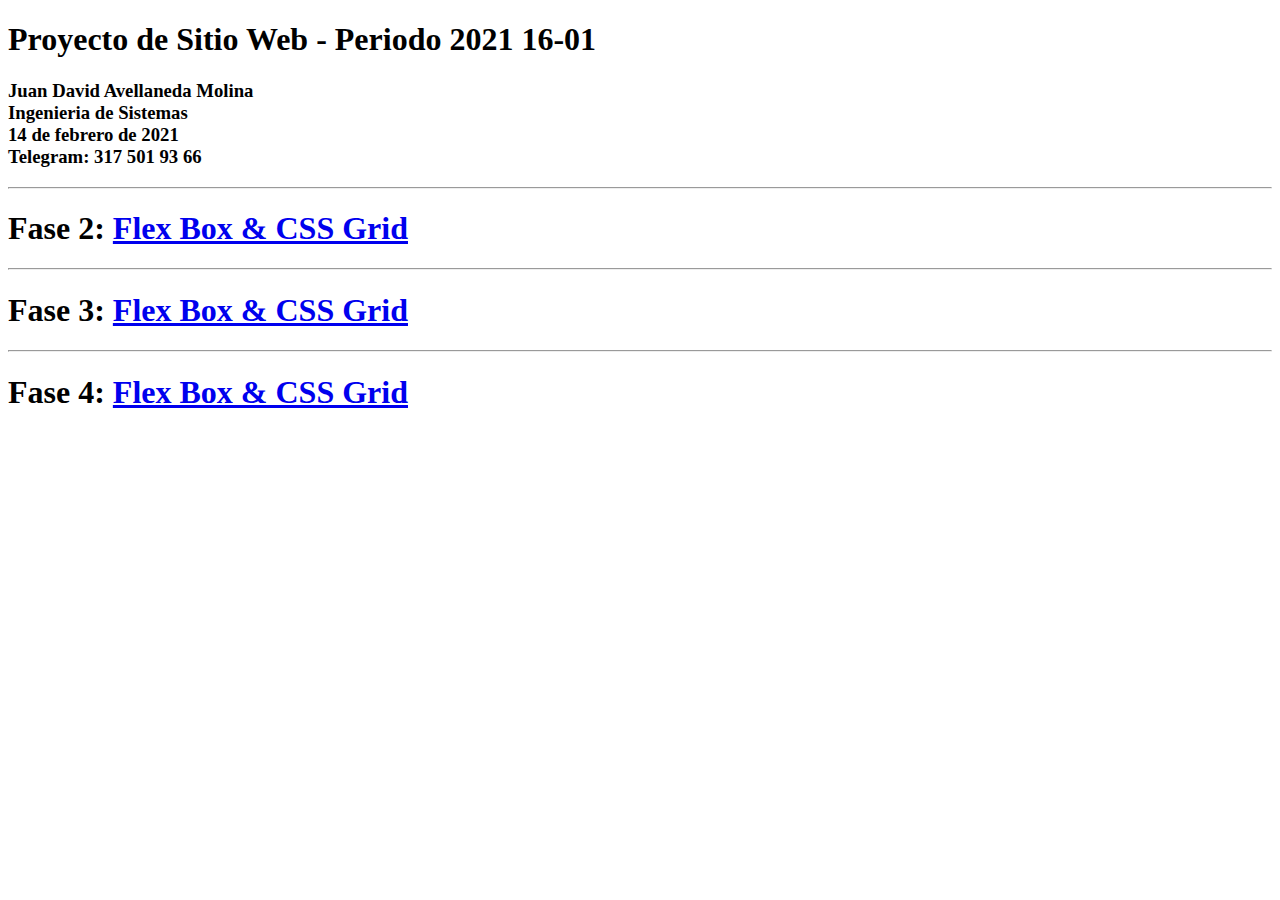
<file: index.html>
<!DOCTYPE html>
<html lang="en">
<head>
    <meta charset="UTF-8">
    <meta name="viewport" content="width=device-width, initial-scale=1.0">
    <title>Document</title>
</head>
<body>
    <h1>Proyecto de Sitio Web - Periodo 2021 16-01</h1>
    <h3> <p>Juan David Avellaneda Molina<br>
        Ingenieria de Sistemas<br>
        14 de febrero de 2021<br>
        Telegram: 317 501 93 66</p>
    </h3>
    <hr>
    <h1>Fase 2: <a href="./fase 2/desing.html" target="blank">Flex Box & CSS Grid</a></h1>
    <hr>
    <h1>Fase 3: <a href="./fase 3/index.html" target="blank">Flex Box & CSS Grid</a></h1>
    <hr>
    <h1>Fase 4: <a href="./fase 4/index.html" target="blank">Flex Box & CSS Grid</a></h1>
</body>
</html>
</file>
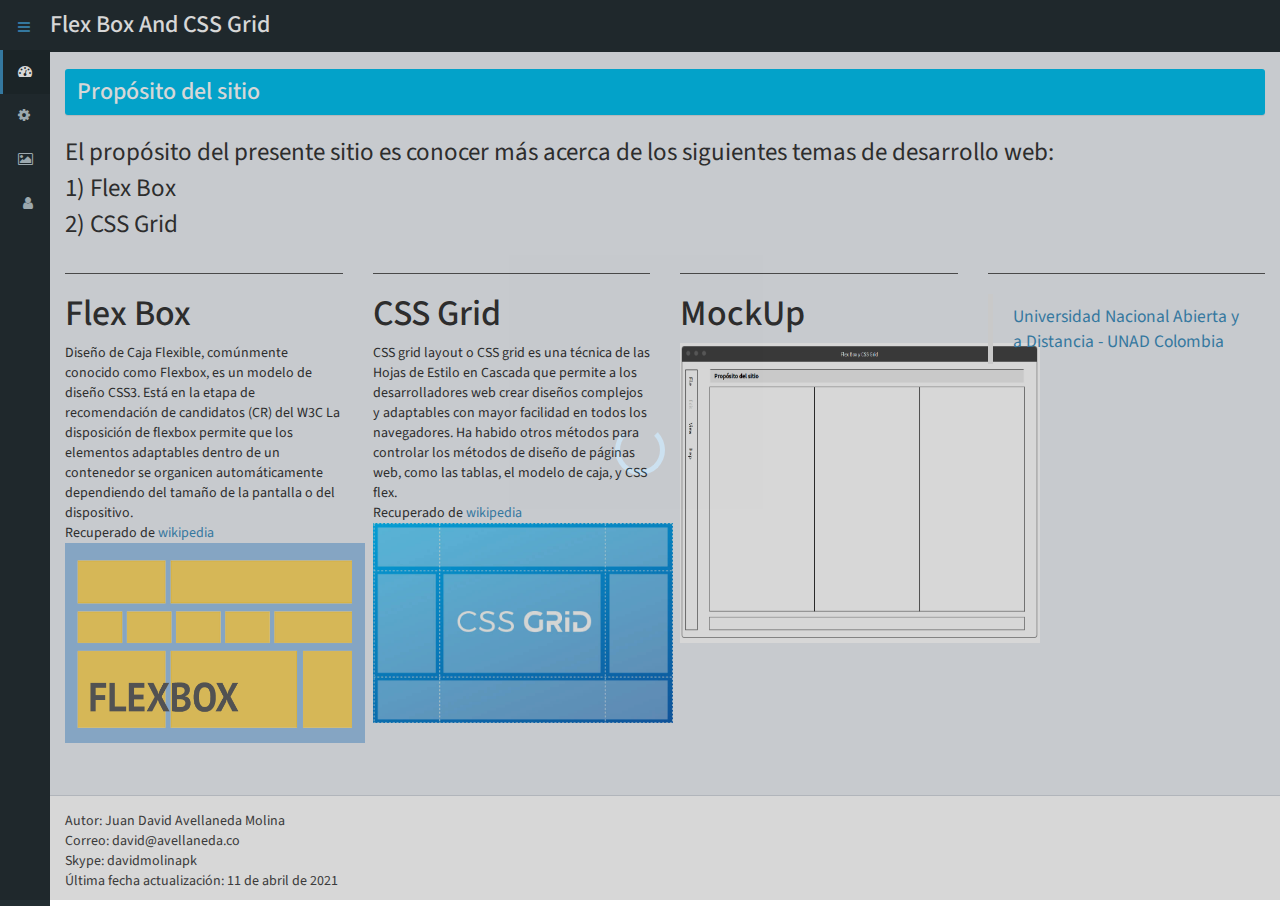
<file: fase 3/index.html>
<!DOCTYPE html>
<html lang="en">
<head>
    <meta charset="UTF-8">
    <meta http-equiv="X-UA-Compatible" content="IE=edge">
    <meta name="viewport" content="width=device-width, initial-scale=1.0">
    <title>Flex Box y CSS Grid</title>
    <title>Ideas software</title>
    <!-- Jquery -->
    <script src="https://cdnjs.cloudflare.com/ajax/libs/jquery/3.6.0/jquery.min.js"></script>
    <!-- Bootstrap -->
    <link rel="stylesheet" href="css/bootstrap.min.css">
    <!-- Font Awesome -->
    <link rel="stylesheet" href="css/font-awesome.min.css">
    <!-- Ionicons -->
    <link rel="stylesheet" href="css/ionicons.min.css">
    <!-- Theme style -->
    <link rel="stylesheet" href="css/AdminLTE.min.css">
    <!-- AdminLTE Skins. Choose a skin from the css/skins folder instead of downloading all of them to reduce the load. -->
    <link rel="stylesheet" href="css/all-skins.css">
    <!-- Google Font -->
    <link rel="stylesheet" href="https://fonts.googleapis.com/css?family=Source+Sans+Pro:300,400,600,700,300italic,400italic,600italic">
    <!-- Estilos propios-->
    <link rel="stylesheet" href="css/style.css?v=2">
</head>
<body class="hold-transition skin-blue sidebar-mini sidebar-collapse">
    <!-- Loader -->
    <div class="loader-container">
        <div class="loader"></div>
    </div>        
    <!-- Plugin de FB-->
    <div id="fb-root"></div>
    <script async defer crossorigin="anonymous" src="https://connect.facebook.net/es_ES/sdk.js#xfbml=1&version=v10.0" nonce="PORqMdbw"></script>
    <!-- Iniciamos -->
    <div class="wrapper">
        <header class="main-header">
            <div>
                <a class="sidebar-toggle" data-toggle="push-menu" role="button" style="width: 50px; height: 50px; padding-left:18px;"></a>
            </div>
            <h3>Flex Box And CSS Grid</h3>
        </header>
    </div> 
    <!-- nav in left side column -->
    <aside class="main-sidebar">
        <section class="sidebar">
            <ul class="sidebar-menu" data-widget="tree">
                <li class="active">
                    <a href="index.html">
                        <i class="fa fa-dashboard"></i> <span>Inicio</span>                  
                    </a>               
                </li>
                <li class="treeview">
                    <a href="#">
                        <i class="fa fa-cog"></i>
                        <span>Administrar</span>
                        <span class="pull-right-container">
                            <i class="fa fa-angle-left pull-right"></i>
                        </span>
                    </a>
                    <ul class="treeview-menu">
                        <li><a href="flexbox.html"><i class="fa fa-circle-o"></i> Flex Box</a></li>
                        <li><a href="cssgrid.html"><i class="fa fa-circle-o"></i> CSS Grid</a></li>
                    </ul>
                </li>
                <li class="treeview">
                    <a href="#">
                        <i class="fa fa-image"></i>
                        <span>Recursos digitales</span>
                        <span class="pull-right-container">
                            <i class="fa fa-angle-left pull-right"></i>
                        </span>
                    </a>
                    <ul class="treeview-menu">
                        <li><a href="flexboxrec.html"><i class="fa fa-circle-o"></i> Flex Box</a></li>
                        <li><a href="cssgridrec.html"><i class="fa fa-circle-o"></i> CSS Grid</a></li>
                    </ul>
                </li>
                <li class="treeview">
                    <a href="#">
                        <i class="fa fa-user fa-fw"></i>
                        <span>Aprendizaje</span>
                        <span class="pull-right-container">
                            <i class="fa fa-angle-left pull-right"></i>
                        </span>
                    </a>
                    <ul class="treeview-menu">
                        <li><a href="index.html"><i class="fa fa-circle-o"></i> Flex Box</a></li>
                        <li><a href="index.html"><i class="fa fa-circle-o"></i> CSS Grid</a></li>
                    </ul>
                </li>
            </ul>
        </section>
    </aside>
    <!-- Content Wrapper. Contains page content -->
    <div class="content-wrapper">
        <!-- Main content -->
        <section class="content">
            <!-- Main row -->
            <div class="row">
                <section class="col-lg-12 connectedSortable">
                    <div class="box box-solid bg-aqua">
                        <h3 class="box-title">Propósito del sitio</h3>
                    </div>
                    <div class="box-body no-padding article-box">
                        <p>El propósito del presente sitio es conocer más acerca de los siguientes temas de desarrollo web: <br>
                        1) Flex Box <br>
                        2) CSS Grid
                        </p>
                    </div>
                </section>
                <section class="col-lg-3 connectedSortable">
                    <article>
                        <hr>
                        <h1>Flex Box</h1>
                        <p>
                            Diseño de Caja Flexible, comúnmente conocido como Flexbox​, es un modelo de diseño CSS3.
                            Está en la etapa de recomendación de candidatos (CR) del W3C​ La disposición de flexbox permite que los elementos adaptables
                            dentro de un contenedor se organicen automáticamente dependiendo del tamaño de la pantalla o del dispositivo.
                        <br>
                        Recuperado de <a href="https://es.wikipedia.org/wiki/CSS_Flexible_Box_Layout" target="blank">wikipedia</a>
                        <br>
                        <img src="./flex_box.png" width="300px" height="200px">
                        </p>
                        <br>
                    </article>
                </section>
                <section class="col-lg-3 connectedSortable">    
                    <article>    
                        <hr>
                        <h1>CSS Grid</h1>
                        <p>
                            CSS grid layout o CSS grid es una técnica de las Hojas de Estilo en Cascada que permite a los desarrolladores web
                            crear diseños complejos y adaptables con mayor facilidad en todos los navegadores. Ha habido otros métodos para controlar
                            los métodos de diseño de páginas web, como las tablas, el modelo de caja, y CSS flex.
                        <br>
                        Recuperado de <a href="https://es.wikipedia.org/wiki/CSS_grid_layout" target="blank">wikipedia</a>
                        <br>
                        <img src="./css_grid.png" width="300px" height="200px">
                        </p>
                        <br>
                    </article>
                </section>
                <section class="col-lg-3 connectedSortable">   
                    <article> 
                        <hr>
                        <h1>MockUp</h1>
                        <img src="./mockup.png" width="360" height="300">
                    </article>
                </section>
                <section class="col-lg-3 connectedSortable">
                    <hr>
                    <aside>
                        <div class="fb-page" data-href="https://www.facebook.com/UniversidadUNAD/" data-tabs="timeline" data-width="340" data-height="500" data-small-header="false" data-adapt-container-width="true" data-hide-cover="false" data-show-facepile="true"><blockquote cite="https://www.facebook.com/UniversidadUNAD/" class="fb-xfbml-parse-ignore"><a href="https://www.facebook.com/UniversidadUNAD/">Universidad Nacional Abierta y a Distancia - UNAD Colombia</a></blockquote></div>
                    </aside>
                </section>
            </div>
        </section>
    </div>
    <footer class="main-footer">
        Autor: Juan David Avellaneda Molina <br>
        Correo: david@avellaneda.co <br>
        Skype: davidmolinapk <br>
        Última fecha actualización: 11 de abril de 2021 <br>
    </footer>
    <!-- Bootstrap 3.3.7 -->
    <script src="js/bootstrap.min.js"></script>
    <!-- AdminLTE App -->
    <script src="js/adminlte.min.js"></script>
    <!-- Loader -->
    <script>
        $(window).on('load',function(){
            $('.loader-container').fadeOut(1000);
            });
        </script>        
</body>
</html>
</file>
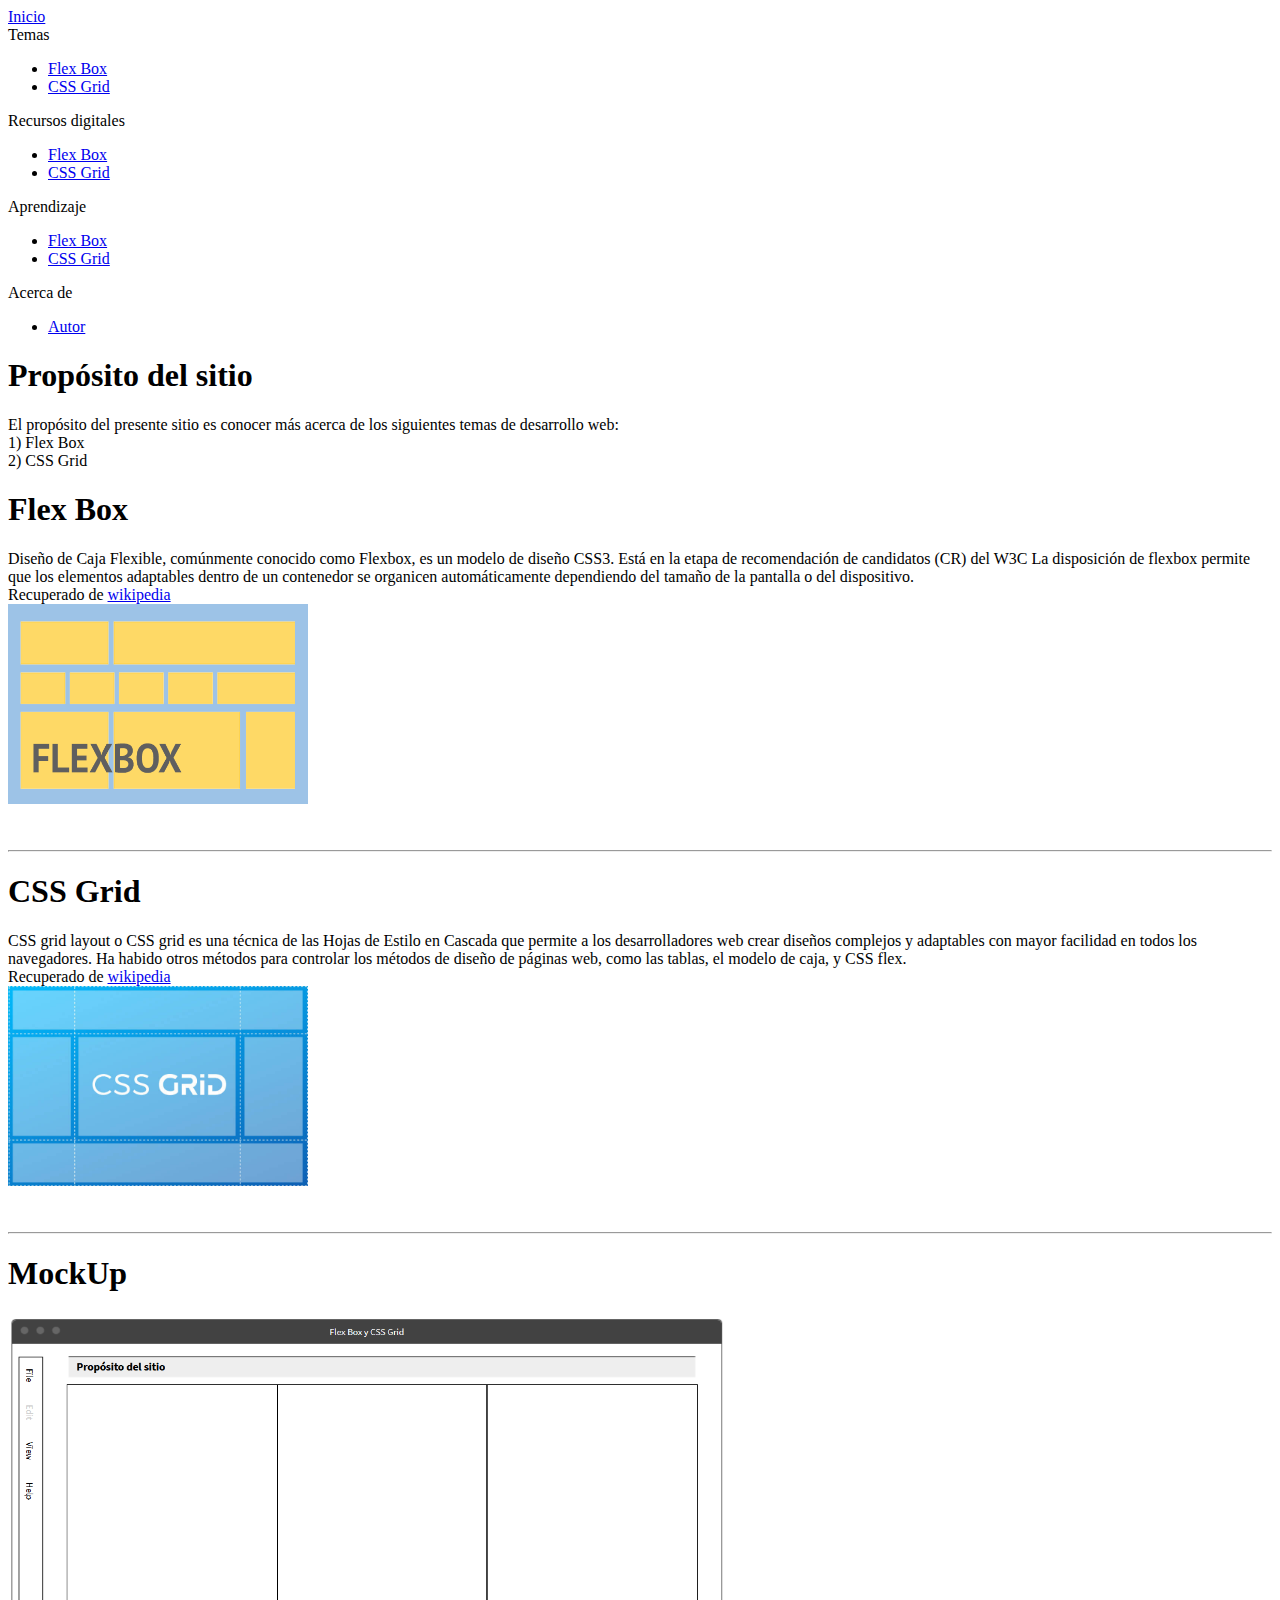
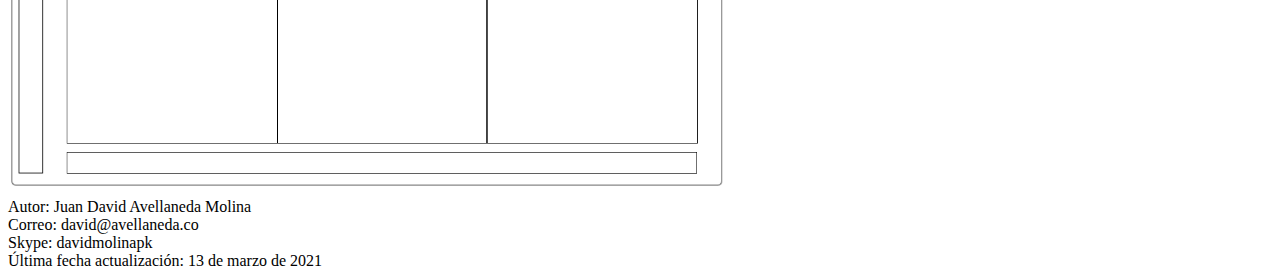
<file: fase 2/desing.html>
<!DOCTYPE html>
<html lang="en">
<head>
    <meta charset="UTF-8">
    <meta http-equiv="X-UA-Compatible" content="IE=edge">
    <meta name="viewport" content="width=device-width, initial-scale=1.0">
    <title>Flex Box y CSS Grid</title>
</head>
<body>
    <header>
        <nav>
            <li><a href="#">Inicio</a></li>
            <li>Temas</li>
            <ul>
                <li><a href="#">Flex Box</a></li>
                <li><a href="#">CSS Grid</a></li>
            </ul>            
            <li>Recursos digitales</li>
            <ul>
                <li><a href="#">Flex Box</a></li>
                <li><a href="#">CSS Grid</a></li>
            </ul>                
            <li>Aprendizaje</li>
            <ul>
                <li><a href="#">Flex Box</a></li>
                <li><a href="#">CSS Grid</a></li>
            </ul>                
            <li>Acerca de</li>
            <ul>
                <li><a href="#">Autor</a></li>
            </ul>            
        </nav>
    </header>
    <section>
        <h1>Propósito del sitio</h1>
        <p>El propósito del presente sitio es conocer más acerca de los siguientes temas de desarrollo web: <br>
        1) Flex Box <br>
        2) CSS Grid
        </p>
    </section>
    <article>
        <h1>Flex Box</h1>
        <p>
            Diseño de Caja Flexible, comúnmente conocido como Flexbox​, es un modelo de diseño CSS3.
            Está en la etapa de recomendación de candidatos (CR) del W3C​ La disposición de flexbox permite que los elementos adaptables
            dentro de un contenedor se organicen automáticamente dependiendo del tamaño de la pantalla o del dispositivo.
        <br>
        Recuperado de <a href="https://es.wikipedia.org/wiki/CSS_Flexible_Box_Layout" target="blank">wikipedia</a>
        <br>
        <img src="./flex_box.png" width="300px" height="200px">
        </p>
        <br>
        <hr>
        <h1>CSS Grid</h1>
        <p>
            CSS grid layout o CSS grid es una técnica de las Hojas de Estilo en Cascada que permite a los desarrolladores web
            crear diseños complejos y adaptables con mayor facilidad en todos los navegadores. Ha habido otros métodos para controlar
            los métodos de diseño de páginas web, como las tablas, el modelo de caja, y CSS flex.
        <br>
        Recuperado de <a href="https://es.wikipedia.org/wiki/CSS_grid_layout" target="blank">wikipedia</a>
        <br>
        <img src="./css_grid.png" width="300px" height="200px">
        </p>
        <br>
        <hr>
        <h1>MockUp</h1>
        <img src="./mockup.png" width="720" height="480">
    </article>
    <footer>
        Autor: Juan David Avellaneda Molina <br>
        Correo: david@avellaneda.co <br>
        Skype: davidmolinapk <br>
        Última fecha actualización: 13 de marzo de 2021 <br>
    </footer>
</body>
</html>
</file>
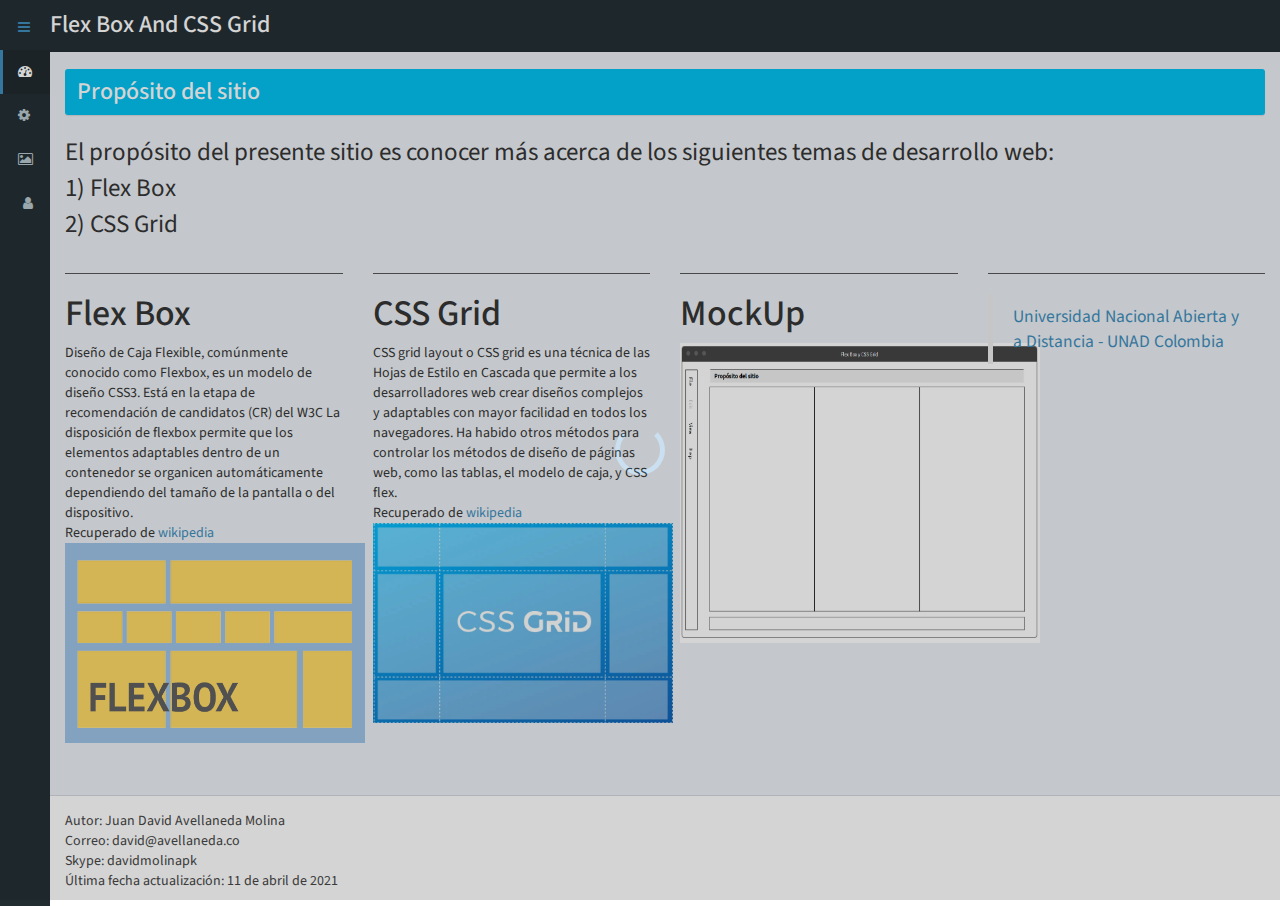
<file: fase 3/cssgrid.html>
<!DOCTYPE html>
<html lang="en">
<head>
    <meta charset="UTF-8">
    <meta http-equiv="X-UA-Compatible" content="IE=edge">
    <meta name="viewport" content="width=device-width, initial-scale=1.0">
    <title>Flex Box y CSS Grid</title>
    <title>Ideas software</title>
    <!-- Jquery -->
    <script src="https://cdnjs.cloudflare.com/ajax/libs/jquery/3.6.0/jquery.min.js"></script>
    <!-- Bootstrap -->
    <link rel="stylesheet" href="css/bootstrap.min.css">
    <!-- Font Awesome -->
    <link rel="stylesheet" href="css/font-awesome.min.css">
    <!-- Ionicons -->
    <link rel="stylesheet" href="css/ionicons.min.css">
    <!-- Theme style -->
    <link rel="stylesheet" href="css/AdminLTE.min.css">
    <!-- AdminLTE Skins. Choose a skin from the css/skins folder instead of downloading all of them to reduce the load. -->
    <link rel="stylesheet" href="css/_all-skins.css">
    <!-- Google Font -->
    <link rel="stylesheet" href="https://fonts.googleapis.com/css?family=Source+Sans+Pro:300,400,600,700,300italic,400italic,600italic">
    <!-- Estilos propios-->
    <link rel="stylesheet" href="css/style.css">
</head>
<body class="hold-transition skin-blue sidebar-mini sidebar-collapse">
    <!-- Loader -->
    <div class="loader-container">
        <div class="loader"></div>
    </div>        
    <!-- Plugin de FB-->
    <div id="fb-root"></div>
    <script async defer crossorigin="anonymous" src="https://connect.facebook.net/es_ES/sdk.js#xfbml=1&version=v10.0" nonce="PORqMdbw"></script>
    <!-- Iniciamos -->
    <div class="wrapper">
        <header class="main-header">
            <div>
                <a class="sidebar-toggle" data-toggle="push-menu" role="button" style="width: 50px; height: 50px; padding-left:18px;"></a>
            </div>
            <h3>Flex Box And CSS Grid</h3>
        </header>
    </div> 
    <!-- nav in left side column -->
    <aside class="main-sidebar">
        <section class="sidebar">
            <ul class="sidebar-menu" data-widget="tree">
                <li class="active">
                    <a href="index.html">
                        <i class="fa fa-dashboard"></i> <span>Inicio</span>                  
                    </a>               
                </li>
                <li class="treeview">
                    <a href="#">
                        <i class="fa fa-cog"></i>
                        <span>Administrar</span>
                        <span class="pull-right-container">
                            <i class="fa fa-angle-left pull-right"></i>
                        </span>
                    </a>
                    <ul class="treeview-menu">
                        <li><a href="flexbox.html"><i class="fa fa-circle-o"></i> Flex Box</a></li>
                        <li><a href="cssgrid.html"><i class="fa fa-circle-o"></i> CSS Grid</a></li>
                    </ul>
                </li>
                <li class="treeview">
                    <a href="#">
                        <i class="fa fa-image"></i>
                        <span>Recursos digitales</span>
                        <span class="pull-right-container">
                            <i class="fa fa-angle-left pull-right"></i>
                        </span>
                    </a>
                    <ul class="treeview-menu">
                        <li><a href="flexboxrec.html"><i class="fa fa-circle-o"></i> Flex Box</a></li>
                        <li><a href="cssgridrec.html"><i class="fa fa-circle-o"></i> CSS Grid</a></li>
                    </ul>
                </li>
                <li class="treeview">
                    <a href="#">
                        <i class="fa fa-user fa-fw"></i>
                        <span>Aprendizaje</span>
                        <span class="pull-right-container">
                            <i class="fa fa-angle-left pull-right"></i>
                        </span>
                    </a>
                    <ul class="treeview-menu">
                        <li><a href="index.html"><i class="fa fa-circle-o"></i> Flex Box</a></li>
                        <li><a href="index.html"><i class="fa fa-circle-o"></i> CSS Grid</a></li>
                    </ul>
                </li>
            </ul>
        </section>
    </aside>
    <!-- Content Wrapper. Contains page content -->
    <div class="content-wrapper">
        <!-- Main content -->
        <section class="content">
            <!-- Main row -->
            <div class="row">
                <section class="col-lg-12 connectedSortable">
                    <div class="box box-solid bg-aqua">
                        <h3 class="box-title">Propósito del sitio</h3>
                    </div>
                    <div class="box-body no-padding article-box">
                        <p>El propósito del presente sitio es conocer más acerca de los siguientes temas de desarrollo web: <br>
                        1) Flex Box <br>
                        2) CSS Grid
                        </p>
                    </div>
                </section>
                <section class="col-lg-3 connectedSortable">
                    <article>
                        <hr>
                        <h1>Flex Box</h1>
                        <p>
                            Diseño de Caja Flexible, comúnmente conocido como Flexbox​, es un modelo de diseño CSS3.
                            Está en la etapa de recomendación de candidatos (CR) del W3C​ La disposición de flexbox permite que los elementos adaptables
                            dentro de un contenedor se organicen automáticamente dependiendo del tamaño de la pantalla o del dispositivo.
                        <br>
                        Recuperado de <a href="https://es.wikipedia.org/wiki/CSS_Flexible_Box_Layout" target="blank">wikipedia</a>
                        <br>
                        <img src="./flex_box.png" width="300px" height="200px">
                        </p>
                        <br>
                    </article>
                </section>
                <section class="col-lg-3 connectedSortable">    
                    <article>    
                        <hr>
                        <h1>CSS Grid</h1>
                        <p>
                            CSS grid layout o CSS grid es una técnica de las Hojas de Estilo en Cascada que permite a los desarrolladores web
                            crear diseños complejos y adaptables con mayor facilidad en todos los navegadores. Ha habido otros métodos para controlar
                            los métodos de diseño de páginas web, como las tablas, el modelo de caja, y CSS flex.
                        <br>
                        Recuperado de <a href="https://es.wikipedia.org/wiki/CSS_grid_layout" target="blank">wikipedia</a>
                        <br>
                        <img src="./css_grid.png" width="300px" height="200px">
                        </p>
                        <br>
                    </article>
                </section>
                <section class="col-lg-3 connectedSortable">   
                    <article> 
                        <hr>
                        <h1>MockUp</h1>
                        <img src="./mockup.png" width="360" height="300">
                    </article>
                </section>
                <section class="col-lg-3 connectedSortable">
                    <hr>
                    <aside>
                        <div class="fb-page" data-href="https://www.facebook.com/UniversidadUNAD/" data-tabs="timeline" data-width="340" data-height="500" data-small-header="false" data-adapt-container-width="true" data-hide-cover="false" data-show-facepile="true"><blockquote cite="https://www.facebook.com/UniversidadUNAD/" class="fb-xfbml-parse-ignore"><a href="https://www.facebook.com/UniversidadUNAD/">Universidad Nacional Abierta y a Distancia - UNAD Colombia</a></blockquote></div>
                    </aside>
                </section>
            </div>
        </section>
    </div>
    <footer class="main-footer">
        Autor: Juan David Avellaneda Molina <br>
        Correo: david@avellaneda.co <br>
        Skype: davidmolinapk <br>
        Última fecha actualización: 11 de abril de 2021 <br>
    </footer>
    <!-- jQuery 3 -->
    <script src="js/jquery.min.js"></script>
    <!-- Bootstrap 3.3.7 -->
    <script src="js/bootstrap.min.js"></script>
    <!-- AdminLTE App -->
    <script src="js/adminlte.min.js"></script>
    <!-- Loader -->
    <script>
        $(window).on('load',function(){
            $('.loader-container').fadeOut(1000);
            });
        </script>        
</body>
</html>
</file>
<file: fase 3/css/all-skins.css>
/*
 * Skin: Blue
 * ----------
 */
.skin-blue .main-header .navbar {
  background-color: #3c8dbc;
}
.skin-blue .main-header .navbar .nav > li > a {
  color: #ffffff;
}
.skin-blue .main-header .navbar .nav > li > a:hover,
.skin-blue .main-header .navbar .nav > li > a:active,
.skin-blue .main-header .navbar .nav > li > a:focus,
.skin-blue .main-header .navbar .nav .open > a,
.skin-blue .main-header .navbar .nav .open > a:hover,
.skin-blue .main-header .navbar .nav .open > a:focus,
.skin-blue .main-header .navbar .nav > .active > a {
  background: rgba(0, 0, 0, 0.1);
  color: #f6f6f6;
}
.skin-blue .main-header .navbar .sidebar-toggle {
  color: #ffffff;
}
.skin-blue .main-header .navbar .sidebar-toggle:hover {
  color: #f6f6f6;
  background: rgba(0, 0, 0, 0.1);
}
.skin-blue .main-header .navbar .sidebar-toggle {
  color: #fff;
}
.skin-blue .main-header .navbar .sidebar-toggle:hover {
  background-color: #367fa9;
}
@media (max-width: 767px) {
  .skin-blue .main-header .navbar .dropdown-menu li.divider {
    background-color: rgba(255, 255, 255, 0.1);
  }
  .skin-blue .main-header .navbar .dropdown-menu li a {
    color: #fff;
  }
  .skin-blue .main-header .navbar .dropdown-menu li a:hover {
    background: #367fa9;
  }
}
.skin-blue .main-header .logo {
  background-color: #367fa9;
  color: #ffffff;
  border-bottom: 0 solid transparent;
}
.skin-blue .main-header .logo:hover {
  background-color: #357ca5;
}
.skin-blue .main-header li.user-header {
  background-color: #3c8dbc;
}
.skin-blue .content-header {
  background: transparent;
}
.skin-blue .wrapper,
.skin-blue .main-sidebar,
.skin-blue .left-side {
  background-color: #222d32;
}
.skin-blue .user-panel > .info,
.skin-blue .user-panel > .info > a {
  color: #fff;
}
.skin-blue .sidebar-menu > li.header {
  color: #4b646f;
  background: #1a2226;
}
.skin-blue .sidebar-menu > li > a {
  border-left: 3px solid transparent;
}
.skin-blue .sidebar-menu > li:hover > a,
.skin-blue .sidebar-menu > li.active > a,
.skin-blue .sidebar-menu > li.menu-open > a {
  color: #ffffff;
  background: #1e282c;
}
.skin-blue .sidebar-menu > li.active > a {
  border-left-color: #3c8dbc;
}
.skin-blue .sidebar-menu > li > .treeview-menu {
  margin: 0 1px;
  background: #2c3b41;
}
.skin-blue .sidebar a {
  color: #b8c7ce;
}
.skin-blue .sidebar a:hover {
  text-decoration: none;
}
.skin-blue .sidebar-menu .treeview-menu > li > a {
  color: #8aa4af;
}
.skin-blue .sidebar-menu .treeview-menu > li.active > a,
.skin-blue .sidebar-menu .treeview-menu > li > a:hover {
  color: #ffffff;
}
.skin-blue .sidebar-form {
  border-radius: 3px;
  border: 1px solid #374850;
  margin: 10px 10px;
}
.skin-blue .sidebar-form input[type="text"],
.skin-blue .sidebar-form .btn {
  box-shadow: none;
  background-color: #374850;
  border: 1px solid transparent;
  height: 35px;
}
.skin-blue .sidebar-form input[type="text"] {
  color: #666;
  border-top-left-radius: 2px;
  border-top-right-radius: 0;
  border-bottom-right-radius: 0;
  border-bottom-left-radius: 2px;
}
.skin-blue .sidebar-form input[type="text"]:focus,
.skin-blue .sidebar-form input[type="text"]:focus + .input-group-btn .btn {
  background-color: #fff;
  color: #666;
}
.skin-blue .sidebar-form input[type="text"]:focus + .input-group-btn .btn {
  border-left-color: #fff;
}
.skin-blue .sidebar-form .btn {
  color: #999;
  border-top-left-radius: 0;
  border-top-right-radius: 2px;
  border-bottom-right-radius: 2px;
  border-bottom-left-radius: 0;
}
.skin-blue.layout-top-nav .main-header > .logo {
  background-color: #3c8dbc;
  color: #ffffff;
  border-bottom: 0 solid transparent;
}
.skin-blue.layout-top-nav .main-header > .logo:hover {
  background-color: #3b8ab8;
}
/*
 * Skin: Blue
 * ----------
 */
.skin-blue-light .main-header .navbar {
  background-color: #3c8dbc;
}
.skin-blue-light .main-header .navbar .nav > li > a {
  color: #ffffff;
}
.skin-blue-light .main-header .navbar .nav > li > a:hover,
.skin-blue-light .main-header .navbar .nav > li > a:active,
.skin-blue-light .main-header .navbar .nav > li > a:focus,
.skin-blue-light .main-header .navbar .nav .open > a,
.skin-blue-light .main-header .navbar .nav .open > a:hover,
.skin-blue-light .main-header .navbar .nav .open > a:focus,
.skin-blue-light .main-header .navbar .nav > .active > a {
  background: rgba(0, 0, 0, 0.1);
  color: #f6f6f6;
}
.skin-blue-light .main-header .navbar .sidebar-toggle {
  color: #ffffff;
}
.skin-blue-light .main-header .navbar .sidebar-toggle:hover {
  color: #f6f6f6;
  background: rgba(0, 0, 0, 0.1);
}
.skin-blue-light .main-header .navbar .sidebar-toggle {
  color: #fff;
}
.skin-blue-light .main-header .navbar .sidebar-toggle:hover {
  background-color: #367fa9;
}
@media (max-width: 767px) {
  .skin-blue-light .main-header .navbar .dropdown-menu li.divider {
    background-color: rgba(255, 255, 255, 0.1);
  }
  .skin-blue-light .main-header .navbar .dropdown-menu li a {
    color: #fff;
  }
  .skin-blue-light .main-header .navbar .dropdown-menu li a:hover {
    background: #367fa9;
  }
}
.skin-blue-light .main-header .logo {
  background-color: #3c8dbc;
  color: #ffffff;
  border-bottom: 0 solid transparent;
}
.skin-blue-light .main-header .logo:hover {
  background-color: #3b8ab8;
}
.skin-blue-light .main-header li.user-header {
  background-color: #3c8dbc;
}
.skin-blue-light .content-header {
  background: transparent;
}
.skin-blue-light .wrapper,
.skin-blue-light .main-sidebar,
.skin-blue-light .left-side {
  background-color: #f9fafc;
}
.skin-blue-light .main-sidebar {
  border-right: 1px solid #d2d6de;
}
.skin-blue-light .user-panel > .info,
.skin-blue-light .user-panel > .info > a {
  color: #444444;
}
.skin-blue-light .sidebar-menu > li {
  -webkit-transition: border-left-color 0.3s ease;
  -o-transition: border-left-color 0.3s ease;
  transition: border-left-color 0.3s ease;
}
.skin-blue-light .sidebar-menu > li.header {
  color: #848484;
  background: #f9fafc;
}
.skin-blue-light .sidebar-menu > li > a {
  border-left: 3px solid transparent;
  font-weight: 600;
}
.skin-blue-light .sidebar-menu > li:hover > a,
.skin-blue-light .sidebar-menu > li.active > a {
  color: #000000;
  background: #f4f4f5;
}
.skin-blue-light .sidebar-menu > li.active {
  border-left-color: #3c8dbc;
}
.skin-blue-light .sidebar-menu > li.active > a {
  font-weight: 600;
}
.skin-blue-light .sidebar-menu > li > .treeview-menu {
  background: #f4f4f5;
}
.skin-blue-light .sidebar a {
  color: #444444;
}
.skin-blue-light .sidebar a:hover {
  text-decoration: none;
}
.skin-blue-light .sidebar-menu .treeview-menu > li > a {
  color: #777777;
}
.skin-blue-light .sidebar-menu .treeview-menu > li.active > a,
.skin-blue-light .sidebar-menu .treeview-menu > li > a:hover {
  color: #000000;
}
.skin-blue-light .sidebar-menu .treeview-menu > li.active > a {
  font-weight: 600;
}
.skin-blue-light .sidebar-form {
  border-radius: 3px;
  border: 1px solid #d2d6de;
  margin: 10px 10px;
}
.skin-blue-light .sidebar-form input[type="text"],
.skin-blue-light .sidebar-form .btn {
  box-shadow: none;
  background-color: #fff;
  border: 1px solid transparent;
  height: 35px;
}
.skin-blue-light .sidebar-form input[type="text"] {
  color: #666;
  border-top-left-radius: 2px;
  border-top-right-radius: 0;
  border-bottom-right-radius: 0;
  border-bottom-left-radius: 2px;
}
.skin-blue-light .sidebar-form input[type="text"]:focus,
.skin-blue-light .sidebar-form input[type="text"]:focus + .input-group-btn .btn {
  background-color: #fff;
  color: #666;
}
.skin-blue-light .sidebar-form input[type="text"]:focus + .input-group-btn .btn {
  border-left-color: #fff;
}
.skin-blue-light .sidebar-form .btn {
  color: #999;
  border-top-left-radius: 0;
  border-top-right-radius: 2px;
  border-bottom-right-radius: 2px;
  border-bottom-left-radius: 0;
}
@media (min-width: 768px) {
  .skin-blue-light.sidebar-mini.sidebar-collapse .sidebar-menu > li > .treeview-menu {
    border-left: 1px solid #d2d6de;
  }
}
.skin-blue-light .main-footer {
  border-top-color: #d2d6de;
}
.skin-blue.layout-top-nav .main-header > .logo {
  background-color: #3c8dbc;
  color: #ffffff;
  border-bottom: 0 solid transparent;
}
.skin-blue.layout-top-nav .main-header > .logo:hover {
  background-color: #3b8ab8;
}
/*
 * Skin: Black
 * -----------
 */
/* skin-black navbar */
.skin-black .main-header {
  -webkit-box-shadow: 0px 1px 1px rgba(0, 0, 0, 0.05);
  box-shadow: 0px 1px 1px rgba(0, 0, 0, 0.05);
}
.skin-black .main-header .navbar-toggle {
  color: #333;
}
.skin-black .main-header .navbar-brand {
  color: #333;
  border-right: 1px solid #eee;
}
.skin-black .main-header .navbar {
  background-color: #ffffff;
}
.skin-black .main-header .navbar .nav > li > a {
  color: #333333;
}
.skin-black .main-header .navbar .nav > li > a:hover,
.skin-black .main-header .navbar .nav > li > a:active,
.skin-black .main-header .navbar .nav > li > a:focus,
.skin-black .main-header .navbar .nav .open > a,
.skin-black .main-header .navbar .nav .open > a:hover,
.skin-black .main-header .navbar .nav .open > a:focus,
.skin-black .main-header .navbar .nav > .active > a {
  background: #ffffff;
  color: #999999;
}
.skin-black .main-header .navbar .sidebar-toggle {
  color: #333333;
}
.skin-black .main-header .navbar .sidebar-toggle:hover {
  color: #999999;
  background: #ffffff;
}
.skin-black .main-header .navbar > .sidebar-toggle {
  color: #333;
  border-right: 1px solid #eee;
}
.skin-black .main-header .navbar .navbar-nav > li > a {
  border-right: 1px solid #eee;
}
.skin-black .main-header .navbar .navbar-custom-menu .navbar-nav > li > a,
.skin-black .main-header .navbar .navbar-right > li > a {
  border-left: 1px solid #eee;
  border-right-width: 0;
}
.skin-black .main-header .logo {
  background-color: #ffffff;
  color: #333333;
  border-bottom: 0 solid transparent;
  border-right: 1px solid #eee;
}
.skin-black .main-header .logo:hover {
  background-color: #fcfcfc;
}
@media (max-width: 767px) {
  .skin-black .main-header .logo {
    background-color: #222222;
    color: #ffffff;
    border-bottom: 0 solid transparent;
    border-right: none;
  }
  .skin-black .main-header .logo:hover {
    background-color: #1f1f1f;
  }
}
.skin-black .main-header li.user-header {
  background-color: #222;
}
.skin-black .content-header {
  background: transparent;
  box-shadow: none;
}
.skin-black .wrapper,
.skin-black .main-sidebar,
.skin-black .left-side {
  background-color: #222d32;
}
.skin-black .user-panel > .info,
.skin-black .user-panel > .info > a {
  color: #fff;
}
.skin-black .sidebar-menu > li.header {
  color: #4b646f;
  background: #1a2226;
}
.skin-black .sidebar-menu > li > a {
  border-left: 3px solid transparent;
}
.skin-black .sidebar-menu > li:hover > a,
.skin-black .sidebar-menu > li.active > a,
.skin-black .sidebar-menu > li.menu-open > a {
  color: #ffffff;
  background: #1e282c;
}
.skin-black .sidebar-menu > li.active > a {
  border-left-color: #ffffff;
}
.skin-black .sidebar-menu > li > .treeview-menu {
  margin: 0 1px;
  background: #2c3b41;
}
.skin-black .sidebar a {
  color: #b8c7ce;
}
.skin-black .sidebar a:hover {
  text-decoration: none;
}
.skin-black .sidebar-menu .treeview-menu > li > a {
  color: #8aa4af;
}
.skin-black .sidebar-menu .treeview-menu > li.active > a,
.skin-black .sidebar-menu .treeview-menu > li > a:hover {
  color: #ffffff;
}
.skin-black .sidebar-form {
  border-radius: 3px;
  border: 1px solid #374850;
  margin: 10px 10px;
}
.skin-black .sidebar-form input[type="text"],
.skin-black .sidebar-form .btn {
  box-shadow: none;
  background-color: #374850;
  border: 1px solid transparent;
  height: 35px;
}
.skin-black .sidebar-form input[type="text"] {
  color: #666;
  border-top-left-radius: 2px;
  border-top-right-radius: 0;
  border-bottom-right-radius: 0;
  border-bottom-left-radius: 2px;
}
.skin-black .sidebar-form input[type="text"]:focus,
.skin-black .sidebar-form input[type="text"]:focus + .input-group-btn .btn {
  background-color: #fff;
  color: #666;
}
.skin-black .sidebar-form input[type="text"]:focus + .input-group-btn .btn {
  border-left-color: #fff;
}
.skin-black .sidebar-form .btn {
  color: #999;
  border-top-left-radius: 0;
  border-top-right-radius: 2px;
  border-bottom-right-radius: 2px;
  border-bottom-left-radius: 0;
}
.skin-black .pace .pace-progress {
  background: #222;
}
.skin-black .pace .pace-activity {
  border-top-color: #222;
  border-left-color: #222;
}
/*
 * Skin: Black
 * -----------
 */
/* skin-black navbar */
.skin-black-light .main-header {
  -webkit-box-shadow: 0px 1px 1px rgba(0, 0, 0, 0.05);
  box-shadow: 0px 1px 1px rgba(0, 0, 0, 0.05);
}
.skin-black-light .main-header .navbar-toggle {
  color: #333;
}
.skin-black-light .main-header .navbar-brand {
  color: #333;
  border-right: 1px solid #d2d6de;
}
.skin-black-light .main-header .navbar {
  background-color: #ffffff;
}
.skin-black-light .main-header .navbar .nav > li > a {
  color: #333333;
}
.skin-black-light .main-header .navbar .nav > li > a:hover,
.skin-black-light .main-header .navbar .nav > li > a:active,
.skin-black-light .main-header .navbar .nav > li > a:focus,
.skin-black-light .main-header .navbar .nav .open > a,
.skin-black-light .main-header .navbar .nav .open > a:hover,
.skin-black-light .main-header .navbar .nav .open > a:focus,
.skin-black-light .main-header .navbar .nav > .active > a {
  background: #ffffff;
  color: #999999;
}
.skin-black-light .main-header .navbar .sidebar-toggle {
  color: #333333;
}
.skin-black-light .main-header .navbar .sidebar-toggle:hover {
  color: #999999;
  background: #ffffff;
}
.skin-black-light .main-header .navbar > .sidebar-toggle {
  color: #333;
  border-right: 1px solid #d2d6de;
}
.skin-black-light .main-header .navbar .navbar-nav > li > a {
  border-right: 1px solid #d2d6de;
}
.skin-black-light .main-header .navbar .navbar-custom-menu .navbar-nav > li > a,
.skin-black-light .main-header .navbar .navbar-right > li > a {
  border-left: 1px solid #d2d6de;
  border-right-width: 0;
}
.skin-black-light .main-header .logo {
  background-color: #ffffff;
  color: #333333;
  border-bottom: 0 solid transparent;
  border-right: 1px solid #d2d6de;
}
.skin-black-light .main-header .logo:hover {
  background-color: #fcfcfc;
}
@media (max-width: 767px) {
  .skin-black-light .main-header .logo {
    background-color: #222222;
    color: #ffffff;
    border-bottom: 0 solid transparent;
    border-right: none;
  }
  .skin-black-light .main-header .logo:hover {
    background-color: #1f1f1f;
  }
}
.skin-black-light .main-header li.user-header {
  background-color: #222;
}
.skin-black-light .content-header {
  background: transparent;
  box-shadow: none;
}
.skin-black-light .wrapper,
.skin-black-light .main-sidebar,
.skin-black-light .left-side {
  background-color: #f9fafc;
}
.skin-black-light .main-sidebar {
  border-right: 1px solid #d2d6de;
}
.skin-black-light .user-panel > .info,
.skin-black-light .user-panel > .info > a {
  color: #444444;
}
.skin-black-light .sidebar-menu > li {
  -webkit-transition: border-left-color 0.3s ease;
  -o-transition: border-left-color 0.3s ease;
  transition: border-left-color 0.3s ease;
}
.skin-black-light .sidebar-menu > li.header {
  color: #848484;
  background: #f9fafc;
}
.skin-black-light .sidebar-menu > li > a {
  border-left: 3px solid transparent;
  font-weight: 600;
}
.skin-black-light .sidebar-menu > li:hover > a,
.skin-black-light .sidebar-menu > li.active > a {
  color: #000000;
  background: #f4f4f5;
}
.skin-black-light .sidebar-menu > li.active {
  border-left-color: #ffffff;
}
.skin-black-light .sidebar-menu > li.active > a {
  font-weight: 600;
}
.skin-black-light .sidebar-menu > li > .treeview-menu {
  background: #f4f4f5;
}
.skin-black-light .sidebar a {
  color: #444444;
}
.skin-black-light .sidebar a:hover {
  text-decoration: none;
}
.skin-black-light .sidebar-menu .treeview-menu > li > a {
  color: #777777;
}
.skin-black-light .sidebar-menu .treeview-menu > li.active > a,
.skin-black-light .sidebar-menu .treeview-menu > li > a:hover {
  color: #000000;
}
.skin-black-light .sidebar-menu .treeview-menu > li.active > a {
  font-weight: 600;
}
.skin-black-light .sidebar-form {
  border-radius: 3px;
  border: 1px solid #d2d6de;
  margin: 10px 10px;
}
.skin-black-light .sidebar-form input[type="text"],
.skin-black-light .sidebar-form .btn {
  box-shadow: none;
  background-color: #fff;
  border: 1px solid transparent;
  height: 35px;
}
.skin-black-light .sidebar-form input[type="text"] {
  color: #666;
  border-top-left-radius: 2px;
  border-top-right-radius: 0;
  border-bottom-right-radius: 0;
  border-bottom-left-radius: 2px;
}
.skin-black-light .sidebar-form input[type="text"]:focus,
.skin-black-light .sidebar-form input[type="text"]:focus + .input-group-btn .btn {
  background-color: #fff;
  color: #666;
}
.skin-black-light .sidebar-form input[type="text"]:focus + .input-group-btn .btn {
  border-left-color: #fff;
}
.skin-black-light .sidebar-form .btn {
  color: #999;
  border-top-left-radius: 0;
  border-top-right-radius: 2px;
  border-bottom-right-radius: 2px;
  border-bottom-left-radius: 0;
}
@media (min-width: 768px) {
  .skin-black-light.sidebar-mini.sidebar-collapse .sidebar-menu > li > .treeview-menu {
    border-left: 1px solid #d2d6de;
  }
}
/*
 * Skin: Green
 * -----------
 */
.skin-green .main-header .navbar {
  background-color: #00a65a;
}
.skin-green .main-header .navbar .nav > li > a {
  color: #ffffff;
}
.skin-green .main-header .navbar .nav > li > a:hover,
.skin-green .main-header .navbar .nav > li > a:active,
.skin-green .main-header .navbar .nav > li > a:focus,
.skin-green .main-header .navbar .nav .open > a,
.skin-green .main-header .navbar .nav .open > a:hover,
.skin-green .main-header .navbar .nav .open > a:focus,
.skin-green .main-header .navbar .nav > .active > a {
  background: rgba(0, 0, 0, 0.1);
  color: #f6f6f6;
}
.skin-green .main-header .navbar .sidebar-toggle {
  color: #ffffff;
}
.skin-green .main-header .navbar .sidebar-toggle:hover {
  color: #f6f6f6;
  background: rgba(0, 0, 0, 0.1);
}
.skin-green .main-header .navbar .sidebar-toggle {
  color: #fff;
}
.skin-green .main-header .navbar .sidebar-toggle:hover {
  background-color: #008d4c;
}
@media (max-width: 767px) {
  .skin-green .main-header .navbar .dropdown-menu li.divider {
    background-color: rgba(255, 255, 255, 0.1);
  }
  .skin-green .main-header .navbar .dropdown-menu li a {
    color: #fff;
  }
  .skin-green .main-header .navbar .dropdown-menu li a:hover {
    background: #008d4c;
  }
}
.skin-green .main-header .logo {
  background-color: #008d4c;
  color: #ffffff;
  border-bottom: 0 solid transparent;
}
.skin-green .main-header .logo:hover {
  background-color: #008749;
}
.skin-green .main-header li.user-header {
  background-color: #00a65a;
}
.skin-green .content-header {
  background: transparent;
}
.skin-green .wrapper,
.skin-green .main-sidebar,
.skin-green .left-side {
  background-color: #222d32;
}
.skin-green .user-panel > .info,
.skin-green .user-panel > .info > a {
  color: #fff;
}
.skin-green .sidebar-menu > li.header {
  color: #4b646f;
  background: #1a2226;
}
.skin-green .sidebar-menu > li > a {
  border-left: 3px solid transparent;
}
.skin-green .sidebar-menu > li:hover > a,
.skin-green .sidebar-menu > li.active > a,
.skin-green .sidebar-menu > li.menu-open > a {
  color: #ffffff;
  background: #1e282c;
}
.skin-green .sidebar-menu > li.active > a {
  border-left-color: #00a65a;
}
.skin-green .sidebar-menu > li > .treeview-menu {
  margin: 0 1px;
  background: #2c3b41;
}
.skin-green .sidebar a {
  color: #b8c7ce;
}
.skin-green .sidebar a:hover {
  text-decoration: none;
}
.skin-green .sidebar-menu .treeview-menu > li > a {
  color: #8aa4af;
}
.skin-green .sidebar-menu .treeview-menu > li.active > a,
.skin-green .sidebar-menu .treeview-menu > li > a:hover {
  color: #ffffff;
}
.skin-green .sidebar-form {
  border-radius: 3px;
  border: 1px solid #374850;
  margin: 10px 10px;
}
.skin-green .sidebar-form input[type="text"],
.skin-green .sidebar-form .btn {
  box-shadow: none;
  background-color: #374850;
  border: 1px solid transparent;
  height: 35px;
}
.skin-green .sidebar-form input[type="text"] {
  color: #666;
  border-top-left-radius: 2px;
  border-top-right-radius: 0;
  border-bottom-right-radius: 0;
  border-bottom-left-radius: 2px;
}
.skin-green .sidebar-form input[type="text"]:focus,
.skin-green .sidebar-form input[type="text"]:focus + .input-group-btn .btn {
  background-color: #fff;
  color: #666;
}
.skin-green .sidebar-form input[type="text"]:focus + .input-group-btn .btn {
  border-left-color: #fff;
}
.skin-green .sidebar-form .btn {
  color: #999;
  border-top-left-radius: 0;
  border-top-right-radius: 2px;
  border-bottom-right-radius: 2px;
  border-bottom-left-radius: 0;
}
/*
 * Skin: Green
 * -----------
 */
.skin-green-light .main-header .navbar {
  background-color: #00a65a;
}
.skin-green-light .main-header .navbar .nav > li > a {
  color: #ffffff;
}
.skin-green-light .main-header .navbar .nav > li > a:hover,
.skin-green-light .main-header .navbar .nav > li > a:active,
.skin-green-light .main-header .navbar .nav > li > a:focus,
.skin-green-light .main-header .navbar .nav .open > a,
.skin-green-light .main-header .navbar .nav .open > a:hover,
.skin-green-light .main-header .navbar .nav .open > a:focus,
.skin-green-light .main-header .navbar .nav > .active > a {
  background: rgba(0, 0, 0, 0.1);
  color: #f6f6f6;
}
.skin-green-light .main-header .navbar .sidebar-toggle {
  color: #ffffff;
}
.skin-green-light .main-header .navbar .sidebar-toggle:hover {
  color: #f6f6f6;
  background: rgba(0, 0, 0, 0.1);
}
.skin-green-light .main-header .navbar .sidebar-toggle {
  color: #fff;
}
.skin-green-light .main-header .navbar .sidebar-toggle:hover {
  background-color: #008d4c;
}
@media (max-width: 767px) {
  .skin-green-light .main-header .navbar .dropdown-menu li.divider {
    background-color: rgba(255, 255, 255, 0.1);
  }
  .skin-green-light .main-header .navbar .dropdown-menu li a {
    color: #fff;
  }
  .skin-green-light .main-header .navbar .dropdown-menu li a:hover {
    background: #008d4c;
  }
}
.skin-green-light .main-header .logo {
  background-color: #00a65a;
  color: #ffffff;
  border-bottom: 0 solid transparent;
}
.skin-green-light .main-header .logo:hover {
  background-color: #00a157;
}
.skin-green-light .main-header li.user-header {
  background-color: #00a65a;
}
.skin-green-light .content-header {
  background: transparent;
}
.skin-green-light .wrapper,
.skin-green-light .main-sidebar,
.skin-green-light .left-side {
  background-color: #f9fafc;
}
.skin-green-light .main-sidebar {
  border-right: 1px solid #d2d6de;
}
.skin-green-light .user-panel > .info,
.skin-green-light .user-panel > .info > a {
  color: #444444;
}
.skin-green-light .sidebar-menu > li {
  -webkit-transition: border-left-color 0.3s ease;
  -o-transition: border-left-color 0.3s ease;
  transition: border-left-color 0.3s ease;
}
.skin-green-light .sidebar-menu > li.header {
  color: #848484;
  background: #f9fafc;
}
.skin-green-light .sidebar-menu > li > a {
  border-left: 3px solid transparent;
  font-weight: 600;
}
.skin-green-light .sidebar-menu > li:hover > a,
.skin-green-light .sidebar-menu > li.active > a {
  color: #000000;
  background: #f4f4f5;
}
.skin-green-light .sidebar-menu > li.active {
  border-left-color: #00a65a;
}
.skin-green-light .sidebar-menu > li.active > a {
  font-weight: 600;
}
.skin-green-light .sidebar-menu > li > .treeview-menu {
  background: #f4f4f5;
}
.skin-green-light .sidebar a {
  color: #444444;
}
.skin-green-light .sidebar a:hover {
  text-decoration: none;
}
.skin-green-light .sidebar-menu .treeview-menu > li > a {
  color: #777777;
}
.skin-green-light .sidebar-menu .treeview-menu > li.active > a,
.skin-green-light .sidebar-menu .treeview-menu > li > a:hover {
  color: #000000;
}
.skin-green-light .sidebar-menu .treeview-menu > li.active > a {
  font-weight: 600;
}
.skin-green-light .sidebar-form {
  border-radius: 3px;
  border: 1px solid #d2d6de;
  margin: 10px 10px;
}
.skin-green-light .sidebar-form input[type="text"],
.skin-green-light .sidebar-form .btn {
  box-shadow: none;
  background-color: #fff;
  border: 1px solid transparent;
  height: 35px;
}
.skin-green-light .sidebar-form input[type="text"] {
  color: #666;
  border-top-left-radius: 2px;
  border-top-right-radius: 0;
  border-bottom-right-radius: 0;
  border-bottom-left-radius: 2px;
}
.skin-green-light .sidebar-form input[type="text"]:focus,
.skin-green-light .sidebar-form input[type="text"]:focus + .input-group-btn .btn {
  background-color: #fff;
  color: #666;
}
.skin-green-light .sidebar-form input[type="text"]:focus + .input-group-btn .btn {
  border-left-color: #fff;
}
.skin-green-light .sidebar-form .btn {
  color: #999;
  border-top-left-radius: 0;
  border-top-right-radius: 2px;
  border-bottom-right-radius: 2px;
  border-bottom-left-radius: 0;
}
@media (min-width: 768px) {
  .skin-green-light.sidebar-mini.sidebar-collapse .sidebar-menu > li > .treeview-menu {
    border-left: 1px solid #d2d6de;
  }
}
/*
 * Skin: Red
 * ---------
 */
.skin-red .main-header .navbar {
  background-color: #dd4b39;
}
.skin-red .main-header .navbar .nav > li > a {
  color: #ffffff;
}
.skin-red .main-header .navbar .nav > li > a:hover,
.skin-red .main-header .navbar .nav > li > a:active,
.skin-red .main-header .navbar .nav > li > a:focus,
.skin-red .main-header .navbar .nav .open > a,
.skin-red .main-header .navbar .nav .open > a:hover,
.skin-red .main-header .navbar .nav .open > a:focus,
.skin-red .main-header .navbar .nav > .active > a {
  background: rgba(0, 0, 0, 0.1);
  color: #f6f6f6;
}
.skin-red .main-header .navbar .sidebar-toggle {
  color: #ffffff;
}
.skin-red .main-header .navbar .sidebar-toggle:hover {
  color: #f6f6f6;
  background: rgba(0, 0, 0, 0.1);
}
.skin-red .main-header .navbar .sidebar-toggle {
  color: #fff;
}
.skin-red .main-header .navbar .sidebar-toggle:hover {
  background-color: #d73925;
}
@media (max-width: 767px) {
  .skin-red .main-header .navbar .dropdown-menu li.divider {
    background-color: rgba(255, 255, 255, 0.1);
  }
  .skin-red .main-header .navbar .dropdown-menu li a {
    color: #fff;
  }
  .skin-red .main-header .navbar .dropdown-menu li a:hover {
    background: #d73925;
  }
}
.skin-red .main-header .logo {
  background-color: #d73925;
  color: #ffffff;
  border-bottom: 0 solid transparent;
}
.skin-red .main-header .logo:hover {
  background-color: #d33724;
}
.skin-red .main-header li.user-header {
  background-color: #dd4b39;
}
.skin-red .content-header {
  background: transparent;
}
.skin-red .wrapper,
.skin-red .main-sidebar,
.skin-red .left-side {
  background-color: #222d32;
}
.skin-red .user-panel > .info,
.skin-red .user-panel > .info > a {
  color: #fff;
}
.skin-red .sidebar-menu > li.header {
  color: #4b646f;
  background: #1a2226;
}
.skin-red .sidebar-menu > li > a {
  border-left: 3px solid transparent;
}
.skin-red .sidebar-menu > li:hover > a,
.skin-red .sidebar-menu > li.active > a,
.skin-red .sidebar-menu > li.menu-open > a {
  color: #ffffff;
  background: #1e282c;
}
.skin-red .sidebar-menu > li.active > a {
  border-left-color: #dd4b39;
}
.skin-red .sidebar-menu > li > .treeview-menu {
  margin: 0 1px;
  background: #2c3b41;
}
.skin-red .sidebar a {
  color: #b8c7ce;
}
.skin-red .sidebar a:hover {
  text-decoration: none;
}
.skin-red .sidebar-menu .treeview-menu > li > a {
  color: #8aa4af;
}
.skin-red .sidebar-menu .treeview-menu > li.active > a,
.skin-red .sidebar-menu .treeview-menu > li > a:hover {
  color: #ffffff;
}
.skin-red .sidebar-form {
  border-radius: 3px;
  border: 1px solid #374850;
  margin: 10px 10px;
}
.skin-red .sidebar-form input[type="text"],
.skin-red .sidebar-form .btn {
  box-shadow: none;
  background-color: #374850;
  border: 1px solid transparent;
  height: 35px;
}
.skin-red .sidebar-form input[type="text"] {
  color: #666;
  border-top-left-radius: 2px;
  border-top-right-radius: 0;
  border-bottom-right-radius: 0;
  border-bottom-left-radius: 2px;
}
.skin-red .sidebar-form input[type="text"]:focus,
.skin-red .sidebar-form input[type="text"]:focus + .input-group-btn .btn {
  background-color: #fff;
  color: #666;
}
.skin-red .sidebar-form input[type="text"]:focus + .input-group-btn .btn {
  border-left-color: #fff;
}
.skin-red .sidebar-form .btn {
  color: #999;
  border-top-left-radius: 0;
  border-top-right-radius: 2px;
  border-bottom-right-radius: 2px;
  border-bottom-left-radius: 0;
}
/*
 * Skin: Red
 * ---------
 */
.skin-red-light .main-header .navbar {
  background-color: #dd4b39;
}
.skin-red-light .main-header .navbar .nav > li > a {
  color: #ffffff;
}
.skin-red-light .main-header .navbar .nav > li > a:hover,
.skin-red-light .main-header .navbar .nav > li > a:active,
.skin-red-light .main-header .navbar .nav > li > a:focus,
.skin-red-light .main-header .navbar .nav .open > a,
.skin-red-light .main-header .navbar .nav .open > a:hover,
.skin-red-light .main-header .navbar .nav .open > a:focus,
.skin-red-light .main-header .navbar .nav > .active > a {
  background: rgba(0, 0, 0, 0.1);
  color: #f6f6f6;
}
.skin-red-light .main-header .navbar .sidebar-toggle {
  color: #ffffff;
}
.skin-red-light .main-header .navbar .sidebar-toggle:hover {
  color: #f6f6f6;
  background: rgba(0, 0, 0, 0.1);
}
.skin-red-light .main-header .navbar .sidebar-toggle {
  color: #fff;
}
.skin-red-light .main-header .navbar .sidebar-toggle:hover {
  background-color: #d73925;
}
@media (max-width: 767px) {
  .skin-red-light .main-header .navbar .dropdown-menu li.divider {
    background-color: rgba(255, 255, 255, 0.1);
  }
  .skin-red-light .main-header .navbar .dropdown-menu li a {
    color: #fff;
  }
  .skin-red-light .main-header .navbar .dropdown-menu li a:hover {
    background: #d73925;
  }
}
.skin-red-light .main-header .logo {
  background-color: #dd4b39;
  color: #ffffff;
  border-bottom: 0 solid transparent;
}
.skin-red-light .main-header .logo:hover {
  background-color: #dc4735;
}
.skin-red-light .main-header li.user-header {
  background-color: #dd4b39;
}
.skin-red-light .content-header {
  background: transparent;
}
.skin-red-light .wrapper,
.skin-red-light .main-sidebar,
.skin-red-light .left-side {
  background-color: #f9fafc;
}
.skin-red-light .main-sidebar {
  border-right: 1px solid #d2d6de;
}
.skin-red-light .user-panel > .info,
.skin-red-light .user-panel > .info > a {
  color: #444444;
}
.skin-red-light .sidebar-menu > li {
  -webkit-transition: border-left-color 0.3s ease;
  -o-transition: border-left-color 0.3s ease;
  transition: border-left-color 0.3s ease;
}
.skin-red-light .sidebar-menu > li.header {
  color: #848484;
  background: #f9fafc;
}
.skin-red-light .sidebar-menu > li > a {
  border-left: 3px solid transparent;
  font-weight: 600;
}
.skin-red-light .sidebar-menu > li:hover > a,
.skin-red-light .sidebar-menu > li.active > a {
  color: #000000;
  background: #f4f4f5;
}
.skin-red-light .sidebar-menu > li.active {
  border-left-color: #dd4b39;
}
.skin-red-light .sidebar-menu > li.active > a {
  font-weight: 600;
}
.skin-red-light .sidebar-menu > li > .treeview-menu {
  background: #f4f4f5;
}
.skin-red-light .sidebar a {
  color: #444444;
}
.skin-red-light .sidebar a:hover {
  text-decoration: none;
}
.skin-red-light .sidebar-menu .treeview-menu > li > a {
  color: #777777;
}
.skin-red-light .sidebar-menu .treeview-menu > li.active > a,
.skin-red-light .sidebar-menu .treeview-menu > li > a:hover {
  color: #000000;
}
.skin-red-light .sidebar-menu .treeview-menu > li.active > a {
  font-weight: 600;
}
.skin-red-light .sidebar-form {
  border-radius: 3px;
  border: 1px solid #d2d6de;
  margin: 10px 10px;
}
.skin-red-light .sidebar-form input[type="text"],
.skin-red-light .sidebar-form .btn {
  box-shadow: none;
  background-color: #fff;
  border: 1px solid transparent;
  height: 35px;
}
.skin-red-light .sidebar-form input[type="text"] {
  color: #666;
  border-top-left-radius: 2px;
  border-top-right-radius: 0;
  border-bottom-right-radius: 0;
  border-bottom-left-radius: 2px;
}
.skin-red-light .sidebar-form input[type="text"]:focus,
.skin-red-light .sidebar-form input[type="text"]:focus + .input-group-btn .btn {
  background-color: #fff;
  color: #666;
}
.skin-red-light .sidebar-form input[type="text"]:focus + .input-group-btn .btn {
  border-left-color: #fff;
}
.skin-red-light .sidebar-form .btn {
  color: #999;
  border-top-left-radius: 0;
  border-top-right-radius: 2px;
  border-bottom-right-radius: 2px;
  border-bottom-left-radius: 0;
}
@media (min-width: 768px) {
  .skin-red-light.sidebar-mini.sidebar-collapse .sidebar-menu > li > .treeview-menu {
    border-left: 1px solid #d2d6de;
  }
}
/*
 * Skin: Yellow
 * ------------
 */
.skin-yellow .main-header .navbar {
  background-color: #f39c12;
}
.skin-yellow .main-header .navbar .nav > li > a {
  color: #ffffff;
}
.skin-yellow .main-header .navbar .nav > li > a:hover,
.skin-yellow .main-header .navbar .nav > li > a:active,
.skin-yellow .main-header .navbar .nav > li > a:focus,
.skin-yellow .main-header .navbar .nav .open > a,
.skin-yellow .main-header .navbar .nav .open > a:hover,
.skin-yellow .main-header .navbar .nav .open > a:focus,
.skin-yellow .main-header .navbar .nav > .active > a {
  background: rgba(0, 0, 0, 0.1);
  color: #f6f6f6;
}
.skin-yellow .main-header .navbar .sidebar-toggle {
  color: #ffffff;
}
.skin-yellow .main-header .navbar .sidebar-toggle:hover {
  color: #f6f6f6;
  background: rgba(0, 0, 0, 0.1);
}
.skin-yellow .main-header .navbar .sidebar-toggle {
  color: #fff;
}
.skin-yellow .main-header .navbar .sidebar-toggle:hover {
  background-color: #e08e0b;
}
@media (max-width: 767px) {
  .skin-yellow .main-header .navbar .dropdown-menu li.divider {
    background-color: rgba(255, 255, 255, 0.1);
  }
  .skin-yellow .main-header .navbar .dropdown-menu li a {
    color: #fff;
  }
  .skin-yellow .main-header .navbar .dropdown-menu li a:hover {
    background: #e08e0b;
  }
}
.skin-yellow .main-header .logo {
  background-color: #e08e0b;
  color: #ffffff;
  border-bottom: 0 solid transparent;
}
.skin-yellow .main-header .logo:hover {
  background-color: #db8b0b;
}
.skin-yellow .main-header li.user-header {
  background-color: #f39c12;
}
.skin-yellow .content-header {
  background: transparent;
}
.skin-yellow .wrapper,
.skin-yellow .main-sidebar,
.skin-yellow .left-side {
  background-color: #222d32;
}
.skin-yellow .user-panel > .info,
.skin-yellow .user-panel > .info > a {
  color: #fff;
}
.skin-yellow .sidebar-menu > li.header {
  color: #4b646f;
  background: #1a2226;
}
.skin-yellow .sidebar-menu > li > a {
  border-left: 3px solid transparent;
}
.skin-yellow .sidebar-menu > li:hover > a,
.skin-yellow .sidebar-menu > li.active > a,
.skin-yellow .sidebar-menu > li.menu-open > a {
  color: #ffffff;
  background: #1e282c;
}
.skin-yellow .sidebar-menu > li.active > a {
  border-left-color: #f39c12;
}
.skin-yellow .sidebar-menu > li > .treeview-menu {
  margin: 0 1px;
  background: #2c3b41;
}
.skin-yellow .sidebar a {
  color: #b8c7ce;
}
.skin-yellow .sidebar a:hover {
  text-decoration: none;
}
.skin-yellow .sidebar-menu .treeview-menu > li > a {
  color: #8aa4af;
}
.skin-yellow .sidebar-menu .treeview-menu > li.active > a,
.skin-yellow .sidebar-menu .treeview-menu > li > a:hover {
  color: #ffffff;
}
.skin-yellow .sidebar-form {
  border-radius: 3px;
  border: 1px solid #374850;
  margin: 10px 10px;
}
.skin-yellow .sidebar-form input[type="text"],
.skin-yellow .sidebar-form .btn {
  box-shadow: none;
  background-color: #374850;
  border: 1px solid transparent;
  height: 35px;
}
.skin-yellow .sidebar-form input[type="text"] {
  color: #666;
  border-top-left-radius: 2px;
  border-top-right-radius: 0;
  border-bottom-right-radius: 0;
  border-bottom-left-radius: 2px;
}
.skin-yellow .sidebar-form input[type="text"]:focus,
.skin-yellow .sidebar-form input[type="text"]:focus + .input-group-btn .btn {
  background-color: #fff;
  color: #666;
}
.skin-yellow .sidebar-form input[type="text"]:focus + .input-group-btn .btn {
  border-left-color: #fff;
}
.skin-yellow .sidebar-form .btn {
  color: #999;
  border-top-left-radius: 0;
  border-top-right-radius: 2px;
  border-bottom-right-radius: 2px;
  border-bottom-left-radius: 0;
}
/*
 * Skin: Yellow
 * ------------
 */
.skin-yellow-light .main-header .navbar {
  background-color: #f39c12;
}
.skin-yellow-light .main-header .navbar .nav > li > a {
  color: #ffffff;
}
.skin-yellow-light .main-header .navbar .nav > li > a:hover,
.skin-yellow-light .main-header .navbar .nav > li > a:active,
.skin-yellow-light .main-header .navbar .nav > li > a:focus,
.skin-yellow-light .main-header .navbar .nav .open > a,
.skin-yellow-light .main-header .navbar .nav .open > a:hover,
.skin-yellow-light .main-header .navbar .nav .open > a:focus,
.skin-yellow-light .main-header .navbar .nav > .active > a {
  background: rgba(0, 0, 0, 0.1);
  color: #f6f6f6;
}
.skin-yellow-light .main-header .navbar .sidebar-toggle {
  color: #ffffff;
}
.skin-yellow-light .main-header .navbar .sidebar-toggle:hover {
  color: #f6f6f6;
  background: rgba(0, 0, 0, 0.1);
}
.skin-yellow-light .main-header .navbar .sidebar-toggle {
  color: #fff;
}
.skin-yellow-light .main-header .navbar .sidebar-toggle:hover {
  background-color: #e08e0b;
}
@media (max-width: 767px) {
  .skin-yellow-light .main-header .navbar .dropdown-menu li.divider {
    background-color: rgba(255, 255, 255, 0.1);
  }
  .skin-yellow-light .main-header .navbar .dropdown-menu li a {
    color: #fff;
  }
  .skin-yellow-light .main-header .navbar .dropdown-menu li a:hover {
    background: #e08e0b;
  }
}
.skin-yellow-light .main-header .logo {
  background-color: #f39c12;
  color: #ffffff;
  border-bottom: 0 solid transparent;
}
.skin-yellow-light .main-header .logo:hover {
  background-color: #f39a0d;
}
.skin-yellow-light .main-header li.user-header {
  background-color: #f39c12;
}
.skin-yellow-light .content-header {
  background: transparent;
}
.skin-yellow-light .wrapper,
.skin-yellow-light .main-sidebar,
.skin-yellow-light .left-side {
  background-color: #f9fafc;
}
.skin-yellow-light .main-sidebar {
  border-right: 1px solid #d2d6de;
}
.skin-yellow-light .user-panel > .info,
.skin-yellow-light .user-panel > .info > a {
  color: #444444;
}
.skin-yellow-light .sidebar-menu > li {
  -webkit-transition: border-left-color 0.3s ease;
  -o-transition: border-left-color 0.3s ease;
  transition: border-left-color 0.3s ease;
}
.skin-yellow-light .sidebar-menu > li.header {
  color: #848484;
  background: #f9fafc;
}
.skin-yellow-light .sidebar-menu > li > a {
  border-left: 3px solid transparent;
  font-weight: 600;
}
.skin-yellow-light .sidebar-menu > li:hover > a,
.skin-yellow-light .sidebar-menu > li.active > a {
  color: #000000;
  background: #f4f4f5;
}
.skin-yellow-light .sidebar-menu > li.active {
  border-left-color: #f39c12;
}
.skin-yellow-light .sidebar-menu > li.active > a {
  font-weight: 600;
}
.skin-yellow-light .sidebar-menu > li > .treeview-menu {
  background: #f4f4f5;
}
.skin-yellow-light .sidebar a {
  color: #444444;
}
.skin-yellow-light .sidebar a:hover {
  text-decoration: none;
}
.skin-yellow-light .sidebar-menu .treeview-menu > li > a {
  color: #777777;
}
.skin-yellow-light .sidebar-menu .treeview-menu > li.active > a,
.skin-yellow-light .sidebar-menu .treeview-menu > li > a:hover {
  color: #000000;
}
.skin-yellow-light .sidebar-menu .treeview-menu > li.active > a {
  font-weight: 600;
}
.skin-yellow-light .sidebar-form {
  border-radius: 3px;
  border: 1px solid #d2d6de;
  margin: 10px 10px;
}
.skin-yellow-light .sidebar-form input[type="text"],
.skin-yellow-light .sidebar-form .btn {
  box-shadow: none;
  background-color: #fff;
  border: 1px solid transparent;
  height: 35px;
}
.skin-yellow-light .sidebar-form input[type="text"] {
  color: #666;
  border-top-left-radius: 2px;
  border-top-right-radius: 0;
  border-bottom-right-radius: 0;
  border-bottom-left-radius: 2px;
}
.skin-yellow-light .sidebar-form input[type="text"]:focus,
.skin-yellow-light .sidebar-form input[type="text"]:focus + .input-group-btn .btn {
  background-color: #fff;
  color: #666;
}
.skin-yellow-light .sidebar-form input[type="text"]:focus + .input-group-btn .btn {
  border-left-color: #fff;
}
.skin-yellow-light .sidebar-form .btn {
  color: #999;
  border-top-left-radius: 0;
  border-top-right-radius: 2px;
  border-bottom-right-radius: 2px;
  border-bottom-left-radius: 0;
}
@media (min-width: 768px) {
  .skin-yellow-light.sidebar-mini.sidebar-collapse .sidebar-menu > li > .treeview-menu {
    border-left: 1px solid #d2d6de;
  }
}
/*
 * Skin: Purple
 * ------------
 */
.skin-purple .main-header .navbar {
  background-color: #605ca8;
}
.skin-purple .main-header .navbar .nav > li > a {
  color: #ffffff;
}
.skin-purple .main-header .navbar .nav > li > a:hover,
.skin-purple .main-header .navbar .nav > li > a:active,
.skin-purple .main-header .navbar .nav > li > a:focus,
.skin-purple .main-header .navbar .nav .open > a,
.skin-purple .main-header .navbar .nav .open > a:hover,
.skin-purple .main-header .navbar .nav .open > a:focus,
.skin-purple .main-header .navbar .nav > .active > a {
  background: rgba(0, 0, 0, 0.1);
  color: #f6f6f6;
}
.skin-purple .main-header .navbar .sidebar-toggle {
  color: #ffffff;
}
.skin-purple .main-header .navbar .sidebar-toggle:hover {
  color: #f6f6f6;
  background: rgba(0, 0, 0, 0.1);
}
.skin-purple .main-header .navbar .sidebar-toggle {
  color: #fff;
}
.skin-purple .main-header .navbar .sidebar-toggle:hover {
  background-color: #555299;
}
@media (max-width: 767px) {
  .skin-purple .main-header .navbar .dropdown-menu li.divider {
    background-color: rgba(255, 255, 255, 0.1);
  }
  .skin-purple .main-header .navbar .dropdown-menu li a {
    color: #fff;
  }
  .skin-purple .main-header .navbar .dropdown-menu li a:hover {
    background: #555299;
  }
}
.skin-purple .main-header .logo {
  background-color: #555299;
  color: #ffffff;
  border-bottom: 0 solid transparent;
}
.skin-purple .main-header .logo:hover {
  background-color: #545096;
}
.skin-purple .main-header li.user-header {
  background-color: #605ca8;
}
.skin-purple .content-header {
  background: transparent;
}
.skin-purple .wrapper,
.skin-purple .main-sidebar,
.skin-purple .left-side {
  background-color: #222d32;
}
.skin-purple .user-panel > .info,
.skin-purple .user-panel > .info > a {
  color: #fff;
}
.skin-purple .sidebar-menu > li.header {
  color: #4b646f;
  background: #1a2226;
}
.skin-purple .sidebar-menu > li > a {
  border-left: 3px solid transparent;
}
.skin-purple .sidebar-menu > li:hover > a,
.skin-purple .sidebar-menu > li.active > a,
.skin-purple .sidebar-menu > li.menu-open > a {
  color: #ffffff;
  background: #1e282c;
}
.skin-purple .sidebar-menu > li.active > a {
  border-left-color: #605ca8;
}
.skin-purple .sidebar-menu > li > .treeview-menu {
  margin: 0 1px;
  background: #2c3b41;
}
.skin-purple .sidebar a {
  color: #b8c7ce;
}
.skin-purple .sidebar a:hover {
  text-decoration: none;
}
.skin-purple .sidebar-menu .treeview-menu > li > a {
  color: #8aa4af;
}
.skin-purple .sidebar-menu .treeview-menu > li.active > a,
.skin-purple .sidebar-menu .treeview-menu > li > a:hover {
  color: #ffffff;
}
.skin-purple .sidebar-form {
  border-radius: 3px;
  border: 1px solid #374850;
  margin: 10px 10px;
}
.skin-purple .sidebar-form input[type="text"],
.skin-purple .sidebar-form .btn {
  box-shadow: none;
  background-color: #374850;
  border: 1px solid transparent;
  height: 35px;
}
.skin-purple .sidebar-form input[type="text"] {
  color: #666;
  border-top-left-radius: 2px;
  border-top-right-radius: 0;
  border-bottom-right-radius: 0;
  border-bottom-left-radius: 2px;
}
.skin-purple .sidebar-form input[type="text"]:focus,
.skin-purple .sidebar-form input[type="text"]:focus + .input-group-btn .btn {
  background-color: #fff;
  color: #666;
}
.skin-purple .sidebar-form input[type="text"]:focus + .input-group-btn .btn {
  border-left-color: #fff;
}
.skin-purple .sidebar-form .btn {
  color: #999;
  border-top-left-radius: 0;
  border-top-right-radius: 2px;
  border-bottom-right-radius: 2px;
  border-bottom-left-radius: 0;
}
/*
 * Skin: Purple
 * ------------
 */
.skin-purple-light .main-header .navbar {
  background-color: #605ca8;
}
.skin-purple-light .main-header .navbar .nav > li > a {
  color: #ffffff;
}
.skin-purple-light .main-header .navbar .nav > li > a:hover,
.skin-purple-light .main-header .navbar .nav > li > a:active,
.skin-purple-light .main-header .navbar .nav > li > a:focus,
.skin-purple-light .main-header .navbar .nav .open > a,
.skin-purple-light .main-header .navbar .nav .open > a:hover,
.skin-purple-light .main-header .navbar .nav .open > a:focus,
.skin-purple-light .main-header .navbar .nav > .active > a {
  background: rgba(0, 0, 0, 0.1);
  color: #f6f6f6;
}
.skin-purple-light .main-header .navbar .sidebar-toggle {
  color: #ffffff;
}
.skin-purple-light .main-header .navbar .sidebar-toggle:hover {
  color: #f6f6f6;
  background: rgba(0, 0, 0, 0.1);
}
.skin-purple-light .main-header .navbar .sidebar-toggle {
  color: #fff;
}
.skin-purple-light .main-header .navbar .sidebar-toggle:hover {
  background-color: #555299;
}
@media (max-width: 767px) {
  .skin-purple-light .main-header .navbar .dropdown-menu li.divider {
    background-color: rgba(255, 255, 255, 0.1);
  }
  .skin-purple-light .main-header .navbar .dropdown-menu li a {
    color: #fff;
  }
  .skin-purple-light .main-header .navbar .dropdown-menu li a:hover {
    background: #555299;
  }
}
.skin-purple-light .main-header .logo {
  background-color: #605ca8;
  color: #ffffff;
  border-bottom: 0 solid transparent;
}
.skin-purple-light .main-header .logo:hover {
  background-color: #5d59a6;
}
.skin-purple-light .main-header li.user-header {
  background-color: #605ca8;
}
.skin-purple-light .content-header {
  background: transparent;
}
.skin-purple-light .wrapper,
.skin-purple-light .main-sidebar,
.skin-purple-light .left-side {
  background-color: #f9fafc;
}
.skin-purple-light .main-sidebar {
  border-right: 1px solid #d2d6de;
}
.skin-purple-light .user-panel > .info,
.skin-purple-light .user-panel > .info > a {
  color: #444444;
}
.skin-purple-light .sidebar-menu > li {
  -webkit-transition: border-left-color 0.3s ease;
  -o-transition: border-left-color 0.3s ease;
  transition: border-left-color 0.3s ease;
}
.skin-purple-light .sidebar-menu > li.header {
  color: #848484;
  background: #f9fafc;
}
.skin-purple-light .sidebar-menu > li > a {
  border-left: 3px solid transparent;
  font-weight: 600;
}
.skin-purple-light .sidebar-menu > li:hover > a,
.skin-purple-light .sidebar-menu > li.active > a {
  color: #000000;
  background: #f4f4f5;
}
.skin-purple-light .sidebar-menu > li.active {
  border-left-color: #605ca8;
}
.skin-purple-light .sidebar-menu > li.active > a {
  font-weight: 600;
}
.skin-purple-light .sidebar-menu > li > .treeview-menu {
  background: #f4f4f5;
}
.skin-purple-light .sidebar a {
  color: #444444;
}
.skin-purple-light .sidebar a:hover {
  text-decoration: none;
}
.skin-purple-light .sidebar-menu .treeview-menu > li > a {
  color: #777777;
}
.skin-purple-light .sidebar-menu .treeview-menu > li.active > a,
.skin-purple-light .sidebar-menu .treeview-menu > li > a:hover {
  color: #000000;
}
.skin-purple-light .sidebar-menu .treeview-menu > li.active > a {
  font-weight: 600;
}
.skin-purple-light .sidebar-form {
  border-radius: 3px;
  border: 1px solid #d2d6de;
  margin: 10px 10px;
}
.skin-purple-light .sidebar-form input[type="text"],
.skin-purple-light .sidebar-form .btn {
  box-shadow: none;
  background-color: #fff;
  border: 1px solid transparent;
  height: 35px;
}
.skin-purple-light .sidebar-form input[type="text"] {
  color: #666;
  border-top-left-radius: 2px;
  border-top-right-radius: 0;
  border-bottom-right-radius: 0;
  border-bottom-left-radius: 2px;
}
.skin-purple-light .sidebar-form input[type="text"]:focus,
.skin-purple-light .sidebar-form input[type="text"]:focus + .input-group-btn .btn {
  background-color: #fff;
  color: #666;
}
.skin-purple-light .sidebar-form input[type="text"]:focus + .input-group-btn .btn {
  border-left-color: #fff;
}
.skin-purple-light .sidebar-form .btn {
  color: #999;
  border-top-left-radius: 0;
  border-top-right-radius: 2px;
  border-bottom-right-radius: 2px;
  border-bottom-left-radius: 0;
}
@media (min-width: 768px) {
  .skin-purple-light.sidebar-mini.sidebar-collapse .sidebar-menu > li > .treeview-menu {
    border-left: 1px solid #d2d6de;
  }
}
</file>
<file: fase 3/css/style.css>
body{
    background-color: #222d32;
}
h3{
    margin: 2px;
    padding: 10px;
    font-weight: 500;
}
.main-header{
    color: #fff;
}
footer{
    font-size: 14px;
}
.article-box{
    font-size: 25px !important;
}
ul{
    background-color: #222d32;
}
li>span{
    background-color: #222d32;
}
/* Pre loader */
.loader-container{
    z-index: 5000;
    width: 100%;
    height: 100vh;
    background-color: #111;
    position: fixed;
    display: flex;
    align-items: center;
    justify-content: center;
}
.loader{
    z-index: 5001;
    width: 50px;
    height: 50px;
    border: 5px solid;
    color: #3498db;
    border-radius: 50%;
    border-top-color: transparent;
    animation: loader 1.2s linear infinite;
}
@keyframes loader{
    25%{
        color: #2ecc71;
    }
    50%{
        color: #f1c40f;
    }
    75%{
        color: #e74c3c;
    }
    to{
        transform: rotate(360deg);
    }
}
</file>
<file: fase 3/css/_all-skins.css>
/*
 * Skin: Blue
 * ----------
 */
.skin-blue .main-header .navbar {
  background-color: #3c8dbc;
}
.skin-blue .main-header .navbar .nav > li > a {
  color: #ffffff;
}
.skin-blue .main-header .navbar .nav > li > a:hover,
.skin-blue .main-header .navbar .nav > li > a:active,
.skin-blue .main-header .navbar .nav > li > a:focus,
.skin-blue .main-header .navbar .nav .open > a,
.skin-blue .main-header .navbar .nav .open > a:hover,
.skin-blue .main-header .navbar .nav .open > a:focus,
.skin-blue .main-header .navbar .nav > .active > a {
  background: rgba(0, 0, 0, 0.1);
  color: #f6f6f6;
}
.skin-blue .main-header .navbar .sidebar-toggle {
  color: #ffffff;
}
.skin-blue .main-header .navbar .sidebar-toggle:hover {
  color: #f6f6f6;
  background: rgba(0, 0, 0, 0.1);
}
.skin-blue .main-header .navbar .sidebar-toggle {
  color: #fff;
}
.skin-blue .main-header .navbar .sidebar-toggle:hover {
  background-color: #367fa9;
}
@media (max-width: 767px) {
  .skin-blue .main-header .navbar .dropdown-menu li.divider {
    background-color: rgba(255, 255, 255, 0.1);
  }
  .skin-blue .main-header .navbar .dropdown-menu li a {
    color: #fff;
  }
  .skin-blue .main-header .navbar .dropdown-menu li a:hover {
    background: #367fa9;
  }
}
.skin-blue .main-header .logo {
  background-color: #367fa9;
  color: #ffffff;
  border-bottom: 0 solid transparent;
}
.skin-blue .main-header .logo:hover {
  background-color: #357ca5;
}
.skin-blue .main-header li.user-header {
  background-color: #3c8dbc;
}
.skin-blue .content-header {
  background: transparent;
}
.skin-blue .wrapper,
.skin-blue .main-sidebar,
.skin-blue .left-side {
  background-color: #222d32;
}
.skin-blue .user-panel > .info,
.skin-blue .user-panel > .info > a {
  color: #fff;
}
.skin-blue .sidebar-menu > li.header {
  color: #4b646f;
  background: #1a2226;
}
.skin-blue .sidebar-menu > li > a {
  border-left: 3px solid transparent;
}
.skin-blue .sidebar-menu > li:hover > a,
.skin-blue .sidebar-menu > li.active > a,
.skin-blue .sidebar-menu > li.menu-open > a {
  color: #ffffff;
  background: #1e282c;
}
.skin-blue .sidebar-menu > li.active > a {
  border-left-color: #3c8dbc;
}
.skin-blue .sidebar-menu > li > .treeview-menu {
  margin: 0 1px;
  background: #2c3b41;
}
.skin-blue .sidebar a {
  color: #b8c7ce;
}
.skin-blue .sidebar a:hover {
  text-decoration: none;
}
.skin-blue .sidebar-menu .treeview-menu > li > a {
  color: #8aa4af;
}
.skin-blue .sidebar-menu .treeview-menu > li.active > a,
.skin-blue .sidebar-menu .treeview-menu > li > a:hover {
  color: #ffffff;
}
.skin-blue .sidebar-form {
  border-radius: 3px;
  border: 1px solid #374850;
  margin: 10px 10px;
}
.skin-blue .sidebar-form input[type="text"],
.skin-blue .sidebar-form .btn {
  box-shadow: none;
  background-color: #374850;
  border: 1px solid transparent;
  height: 35px;
}
.skin-blue .sidebar-form input[type="text"] {
  color: #666;
  border-top-left-radius: 2px;
  border-top-right-radius: 0;
  border-bottom-right-radius: 0;
  border-bottom-left-radius: 2px;
}
.skin-blue .sidebar-form input[type="text"]:focus,
.skin-blue .sidebar-form input[type="text"]:focus + .input-group-btn .btn {
  background-color: #fff;
  color: #666;
}
.skin-blue .sidebar-form input[type="text"]:focus + .input-group-btn .btn {
  border-left-color: #fff;
}
.skin-blue .sidebar-form .btn {
  color: #999;
  border-top-left-radius: 0;
  border-top-right-radius: 2px;
  border-bottom-right-radius: 2px;
  border-bottom-left-radius: 0;
}
.skin-blue.layout-top-nav .main-header > .logo {
  background-color: #3c8dbc;
  color: #ffffff;
  border-bottom: 0 solid transparent;
}
.skin-blue.layout-top-nav .main-header > .logo:hover {
  background-color: #3b8ab8;
}
/*
 * Skin: Blue
 * ----------
 */
.skin-blue-light .main-header .navbar {
  background-color: #3c8dbc;
}
.skin-blue-light .main-header .navbar .nav > li > a {
  color: #ffffff;
}
.skin-blue-light .main-header .navbar .nav > li > a:hover,
.skin-blue-light .main-header .navbar .nav > li > a:active,
.skin-blue-light .main-header .navbar .nav > li > a:focus,
.skin-blue-light .main-header .navbar .nav .open > a,
.skin-blue-light .main-header .navbar .nav .open > a:hover,
.skin-blue-light .main-header .navbar .nav .open > a:focus,
.skin-blue-light .main-header .navbar .nav > .active > a {
  background: rgba(0, 0, 0, 0.1);
  color: #f6f6f6;
}
.skin-blue-light .main-header .navbar .sidebar-toggle {
  color: #ffffff;
}
.skin-blue-light .main-header .navbar .sidebar-toggle:hover {
  color: #f6f6f6;
  background: rgba(0, 0, 0, 0.1);
}
.skin-blue-light .main-header .navbar .sidebar-toggle {
  color: #fff;
}
.skin-blue-light .main-header .navbar .sidebar-toggle:hover {
  background-color: #367fa9;
}
@media (max-width: 767px) {
  .skin-blue-light .main-header .navbar .dropdown-menu li.divider {
    background-color: rgba(255, 255, 255, 0.1);
  }
  .skin-blue-light .main-header .navbar .dropdown-menu li a {
    color: #fff;
  }
  .skin-blue-light .main-header .navbar .dropdown-menu li a:hover {
    background: #367fa9;
  }
}
.skin-blue-light .main-header .logo {
  background-color: #3c8dbc;
  color: #ffffff;
  border-bottom: 0 solid transparent;
}
.skin-blue-light .main-header .logo:hover {
  background-color: #3b8ab8;
}
.skin-blue-light .main-header li.user-header {
  background-color: #3c8dbc;
}
.skin-blue-light .content-header {
  background: transparent;
}
.skin-blue-light .wrapper,
.skin-blue-light .main-sidebar,
.skin-blue-light .left-side {
  background-color: #f9fafc;
}
.skin-blue-light .main-sidebar {
  border-right: 1px solid #d2d6de;
}
.skin-blue-light .user-panel > .info,
.skin-blue-light .user-panel > .info > a {
  color: #444444;
}
.skin-blue-light .sidebar-menu > li {
  -webkit-transition: border-left-color 0.3s ease;
  -o-transition: border-left-color 0.3s ease;
  transition: border-left-color 0.3s ease;
}
.skin-blue-light .sidebar-menu > li.header {
  color: #848484;
  background: #f9fafc;
}
.skin-blue-light .sidebar-menu > li > a {
  border-left: 3px solid transparent;
  font-weight: 600;
}
.skin-blue-light .sidebar-menu > li:hover > a,
.skin-blue-light .sidebar-menu > li.active > a {
  color: #000000;
  background: #f4f4f5;
}
.skin-blue-light .sidebar-menu > li.active {
  border-left-color: #3c8dbc;
}
.skin-blue-light .sidebar-menu > li.active > a {
  font-weight: 600;
}
.skin-blue-light .sidebar-menu > li > .treeview-menu {
  background: #f4f4f5;
}
.skin-blue-light .sidebar a {
  color: #444444;
}
.skin-blue-light .sidebar a:hover {
  text-decoration: none;
}
.skin-blue-light .sidebar-menu .treeview-menu > li > a {
  color: #777777;
}
.skin-blue-light .sidebar-menu .treeview-menu > li.active > a,
.skin-blue-light .sidebar-menu .treeview-menu > li > a:hover {
  color: #000000;
}
.skin-blue-light .sidebar-menu .treeview-menu > li.active > a {
  font-weight: 600;
}
.skin-blue-light .sidebar-form {
  border-radius: 3px;
  border: 1px solid #d2d6de;
  margin: 10px 10px;
}
.skin-blue-light .sidebar-form input[type="text"],
.skin-blue-light .sidebar-form .btn {
  box-shadow: none;
  background-color: #fff;
  border: 1px solid transparent;
  height: 35px;
}
.skin-blue-light .sidebar-form input[type="text"] {
  color: #666;
  border-top-left-radius: 2px;
  border-top-right-radius: 0;
  border-bottom-right-radius: 0;
  border-bottom-left-radius: 2px;
}
.skin-blue-light .sidebar-form input[type="text"]:focus,
.skin-blue-light .sidebar-form input[type="text"]:focus + .input-group-btn .btn {
  background-color: #fff;
  color: #666;
}
.skin-blue-light .sidebar-form input[type="text"]:focus + .input-group-btn .btn {
  border-left-color: #fff;
}
.skin-blue-light .sidebar-form .btn {
  color: #999;
  border-top-left-radius: 0;
  border-top-right-radius: 2px;
  border-bottom-right-radius: 2px;
  border-bottom-left-radius: 0;
}
@media (min-width: 768px) {
  .skin-blue-light.sidebar-mini.sidebar-collapse .sidebar-menu > li > .treeview-menu {
    border-left: 1px solid #d2d6de;
  }
}
.skin-blue-light .main-footer {
  border-top-color: #d2d6de;
}
.skin-blue.layout-top-nav .main-header > .logo {
  background-color: #3c8dbc;
  color: #ffffff;
  border-bottom: 0 solid transparent;
}
.skin-blue.layout-top-nav .main-header > .logo:hover {
  background-color: #3b8ab8;
}
/*
 * Skin: Black
 * -----------
 */
/* skin-black navbar */
.skin-black .main-header {
  -webkit-box-shadow: 0px 1px 1px rgba(0, 0, 0, 0.05);
  box-shadow: 0px 1px 1px rgba(0, 0, 0, 0.05);
}
.skin-black .main-header .navbar-toggle {
  color: #333;
}
.skin-black .main-header .navbar-brand {
  color: #333;
  border-right: 1px solid #eee;
}
.skin-black .main-header .navbar {
  background-color: #ffffff;
}
.skin-black .main-header .navbar .nav > li > a {
  color: #333333;
}
.skin-black .main-header .navbar .nav > li > a:hover,
.skin-black .main-header .navbar .nav > li > a:active,
.skin-black .main-header .navbar .nav > li > a:focus,
.skin-black .main-header .navbar .nav .open > a,
.skin-black .main-header .navbar .nav .open > a:hover,
.skin-black .main-header .navbar .nav .open > a:focus,
.skin-black .main-header .navbar .nav > .active > a {
  background: #ffffff;
  color: #999999;
}
.skin-black .main-header .navbar .sidebar-toggle {
  color: #333333;
}
.skin-black .main-header .navbar .sidebar-toggle:hover {
  color: #999999;
  background: #ffffff;
}
.skin-black .main-header .navbar > .sidebar-toggle {
  color: #333;
  border-right: 1px solid #eee;
}
.skin-black .main-header .navbar .navbar-nav > li > a {
  border-right: 1px solid #eee;
}
.skin-black .main-header .navbar .navbar-custom-menu .navbar-nav > li > a,
.skin-black .main-header .navbar .navbar-right > li > a {
  border-left: 1px solid #eee;
  border-right-width: 0;
}
.skin-black .main-header .logo {
  background-color: #ffffff;
  color: #333333;
  border-bottom: 0 solid transparent;
  border-right: 1px solid #eee;
}
.skin-black .main-header .logo:hover {
  background-color: #fcfcfc;
}
@media (max-width: 767px) {
  .skin-black .main-header .logo {
    background-color: #222222;
    color: #ffffff;
    border-bottom: 0 solid transparent;
    border-right: none;
  }
  .skin-black .main-header .logo:hover {
    background-color: #1f1f1f;
  }
}
.skin-black .main-header li.user-header {
  background-color: #222;
}
.skin-black .content-header {
  background: transparent;
  box-shadow: none;
}
.skin-black .wrapper,
.skin-black .main-sidebar,
.skin-black .left-side {
  background-color: #222d32;
}
.skin-black .user-panel > .info,
.skin-black .user-panel > .info > a {
  color: #fff;
}
.skin-black .sidebar-menu > li.header {
  color: #4b646f;
  background: #1a2226;
}
.skin-black .sidebar-menu > li > a {
  border-left: 3px solid transparent;
}
.skin-black .sidebar-menu > li:hover > a,
.skin-black .sidebar-menu > li.active > a,
.skin-black .sidebar-menu > li.menu-open > a {
  color: #ffffff;
  background: #1e282c;
}
.skin-black .sidebar-menu > li.active > a {
  border-left-color: #ffffff;
}
.skin-black .sidebar-menu > li > .treeview-menu {
  margin: 0 1px;
  background: #2c3b41;
}
.skin-black .sidebar a {
  color: #b8c7ce;
}
.skin-black .sidebar a:hover {
  text-decoration: none;
}
.skin-black .sidebar-menu .treeview-menu > li > a {
  color: #8aa4af;
}
.skin-black .sidebar-menu .treeview-menu > li.active > a,
.skin-black .sidebar-menu .treeview-menu > li > a:hover {
  color: #ffffff;
}
.skin-black .sidebar-form {
  border-radius: 3px;
  border: 1px solid #374850;
  margin: 10px 10px;
}
.skin-black .sidebar-form input[type="text"],
.skin-black .sidebar-form .btn {
  box-shadow: none;
  background-color: #374850;
  border: 1px solid transparent;
  height: 35px;
}
.skin-black .sidebar-form input[type="text"] {
  color: #666;
  border-top-left-radius: 2px;
  border-top-right-radius: 0;
  border-bottom-right-radius: 0;
  border-bottom-left-radius: 2px;
}
.skin-black .sidebar-form input[type="text"]:focus,
.skin-black .sidebar-form input[type="text"]:focus + .input-group-btn .btn {
  background-color: #fff;
  color: #666;
}
.skin-black .sidebar-form input[type="text"]:focus + .input-group-btn .btn {
  border-left-color: #fff;
}
.skin-black .sidebar-form .btn {
  color: #999;
  border-top-left-radius: 0;
  border-top-right-radius: 2px;
  border-bottom-right-radius: 2px;
  border-bottom-left-radius: 0;
}
.skin-black .pace .pace-progress {
  background: #222;
}
.skin-black .pace .pace-activity {
  border-top-color: #222;
  border-left-color: #222;
}
/*
 * Skin: Black
 * -----------
 */
/* skin-black navbar */
.skin-black-light .main-header {
  -webkit-box-shadow: 0px 1px 1px rgba(0, 0, 0, 0.05);
  box-shadow: 0px 1px 1px rgba(0, 0, 0, 0.05);
}
.skin-black-light .main-header .navbar-toggle {
  color: #333;
}
.skin-black-light .main-header .navbar-brand {
  color: #333;
  border-right: 1px solid #d2d6de;
}
.skin-black-light .main-header .navbar {
  background-color: #ffffff;
}
.skin-black-light .main-header .navbar .nav > li > a {
  color: #333333;
}
.skin-black-light .main-header .navbar .nav > li > a:hover,
.skin-black-light .main-header .navbar .nav > li > a:active,
.skin-black-light .main-header .navbar .nav > li > a:focus,
.skin-black-light .main-header .navbar .nav .open > a,
.skin-black-light .main-header .navbar .nav .open > a:hover,
.skin-black-light .main-header .navbar .nav .open > a:focus,
.skin-black-light .main-header .navbar .nav > .active > a {
  background: #ffffff;
  color: #999999;
}
.skin-black-light .main-header .navbar .sidebar-toggle {
  color: #333333;
}
.skin-black-light .main-header .navbar .sidebar-toggle:hover {
  color: #999999;
  background: #ffffff;
}
.skin-black-light .main-header .navbar > .sidebar-toggle {
  color: #333;
  border-right: 1px solid #d2d6de;
}
.skin-black-light .main-header .navbar .navbar-nav > li > a {
  border-right: 1px solid #d2d6de;
}
.skin-black-light .main-header .navbar .navbar-custom-menu .navbar-nav > li > a,
.skin-black-light .main-header .navbar .navbar-right > li > a {
  border-left: 1px solid #d2d6de;
  border-right-width: 0;
}
.skin-black-light .main-header .logo {
  background-color: #ffffff;
  color: #333333;
  border-bottom: 0 solid transparent;
  border-right: 1px solid #d2d6de;
}
.skin-black-light .main-header .logo:hover {
  background-color: #fcfcfc;
}
@media (max-width: 767px) {
  .skin-black-light .main-header .logo {
    background-color: #222222;
    color: #ffffff;
    border-bottom: 0 solid transparent;
    border-right: none;
  }
  .skin-black-light .main-header .logo:hover {
    background-color: #1f1f1f;
  }
}
.skin-black-light .main-header li.user-header {
  background-color: #222;
}
.skin-black-light .content-header {
  background: transparent;
  box-shadow: none;
}
.skin-black-light .wrapper,
.skin-black-light .main-sidebar,
.skin-black-light .left-side {
  background-color: #f9fafc;
}
.skin-black-light .main-sidebar {
  border-right: 1px solid #d2d6de;
}
.skin-black-light .user-panel > .info,
.skin-black-light .user-panel > .info > a {
  color: #444444;
}
.skin-black-light .sidebar-menu > li {
  -webkit-transition: border-left-color 0.3s ease;
  -o-transition: border-left-color 0.3s ease;
  transition: border-left-color 0.3s ease;
}
.skin-black-light .sidebar-menu > li.header {
  color: #848484;
  background: #f9fafc;
}
.skin-black-light .sidebar-menu > li > a {
  border-left: 3px solid transparent;
  font-weight: 600;
}
.skin-black-light .sidebar-menu > li:hover > a,
.skin-black-light .sidebar-menu > li.active > a {
  color: #000000;
  background: #f4f4f5;
}
.skin-black-light .sidebar-menu > li.active {
  border-left-color: #ffffff;
}
.skin-black-light .sidebar-menu > li.active > a {
  font-weight: 600;
}
.skin-black-light .sidebar-menu > li > .treeview-menu {
  background: #f4f4f5;
}
.skin-black-light .sidebar a {
  color: #444444;
}
.skin-black-light .sidebar a:hover {
  text-decoration: none;
}
.skin-black-light .sidebar-menu .treeview-menu > li > a {
  color: #777777;
}
.skin-black-light .sidebar-menu .treeview-menu > li.active > a,
.skin-black-light .sidebar-menu .treeview-menu > li > a:hover {
  color: #000000;
}
.skin-black-light .sidebar-menu .treeview-menu > li.active > a {
  font-weight: 600;
}
.skin-black-light .sidebar-form {
  border-radius: 3px;
  border: 1px solid #d2d6de;
  margin: 10px 10px;
}
.skin-black-light .sidebar-form input[type="text"],
.skin-black-light .sidebar-form .btn {
  box-shadow: none;
  background-color: #fff;
  border: 1px solid transparent;
  height: 35px;
}
.skin-black-light .sidebar-form input[type="text"] {
  color: #666;
  border-top-left-radius: 2px;
  border-top-right-radius: 0;
  border-bottom-right-radius: 0;
  border-bottom-left-radius: 2px;
}
.skin-black-light .sidebar-form input[type="text"]:focus,
.skin-black-light .sidebar-form input[type="text"]:focus + .input-group-btn .btn {
  background-color: #fff;
  color: #666;
}
.skin-black-light .sidebar-form input[type="text"]:focus + .input-group-btn .btn {
  border-left-color: #fff;
}
.skin-black-light .sidebar-form .btn {
  color: #999;
  border-top-left-radius: 0;
  border-top-right-radius: 2px;
  border-bottom-right-radius: 2px;
  border-bottom-left-radius: 0;
}
@media (min-width: 768px) {
  .skin-black-light.sidebar-mini.sidebar-collapse .sidebar-menu > li > .treeview-menu {
    border-left: 1px solid #d2d6de;
  }
}
/*
 * Skin: Green
 * -----------
 */
.skin-green .main-header .navbar {
  background-color: #00a65a;
}
.skin-green .main-header .navbar .nav > li > a {
  color: #ffffff;
}
.skin-green .main-header .navbar .nav > li > a:hover,
.skin-green .main-header .navbar .nav > li > a:active,
.skin-green .main-header .navbar .nav > li > a:focus,
.skin-green .main-header .navbar .nav .open > a,
.skin-green .main-header .navbar .nav .open > a:hover,
.skin-green .main-header .navbar .nav .open > a:focus,
.skin-green .main-header .navbar .nav > .active > a {
  background: rgba(0, 0, 0, 0.1);
  color: #f6f6f6;
}
.skin-green .main-header .navbar .sidebar-toggle {
  color: #ffffff;
}
.skin-green .main-header .navbar .sidebar-toggle:hover {
  color: #f6f6f6;
  background: rgba(0, 0, 0, 0.1);
}
.skin-green .main-header .navbar .sidebar-toggle {
  color: #fff;
}
.skin-green .main-header .navbar .sidebar-toggle:hover {
  background-color: #008d4c;
}
@media (max-width: 767px) {
  .skin-green .main-header .navbar .dropdown-menu li.divider {
    background-color: rgba(255, 255, 255, 0.1);
  }
  .skin-green .main-header .navbar .dropdown-menu li a {
    color: #fff;
  }
  .skin-green .main-header .navbar .dropdown-menu li a:hover {
    background: #008d4c;
  }
}
.skin-green .main-header .logo {
  background-color: #008d4c;
  color: #ffffff;
  border-bottom: 0 solid transparent;
}
.skin-green .main-header .logo:hover {
  background-color: #008749;
}
.skin-green .main-header li.user-header {
  background-color: #00a65a;
}
.skin-green .content-header {
  background: transparent;
}
.skin-green .wrapper,
.skin-green .main-sidebar,
.skin-green .left-side {
  background-color: #222d32;
}
.skin-green .user-panel > .info,
.skin-green .user-panel > .info > a {
  color: #fff;
}
.skin-green .sidebar-menu > li.header {
  color: #4b646f;
  background: #1a2226;
}
.skin-green .sidebar-menu > li > a {
  border-left: 3px solid transparent;
}
.skin-green .sidebar-menu > li:hover > a,
.skin-green .sidebar-menu > li.active > a,
.skin-green .sidebar-menu > li.menu-open > a {
  color: #ffffff;
  background: #1e282c;
}
.skin-green .sidebar-menu > li.active > a {
  border-left-color: #00a65a;
}
.skin-green .sidebar-menu > li > .treeview-menu {
  margin: 0 1px;
  background: #2c3b41;
}
.skin-green .sidebar a {
  color: #b8c7ce;
}
.skin-green .sidebar a:hover {
  text-decoration: none;
}
.skin-green .sidebar-menu .treeview-menu > li > a {
  color: #8aa4af;
}
.skin-green .sidebar-menu .treeview-menu > li.active > a,
.skin-green .sidebar-menu .treeview-menu > li > a:hover {
  color: #ffffff;
}
.skin-green .sidebar-form {
  border-radius: 3px;
  border: 1px solid #374850;
  margin: 10px 10px;
}
.skin-green .sidebar-form input[type="text"],
.skin-green .sidebar-form .btn {
  box-shadow: none;
  background-color: #374850;
  border: 1px solid transparent;
  height: 35px;
}
.skin-green .sidebar-form input[type="text"] {
  color: #666;
  border-top-left-radius: 2px;
  border-top-right-radius: 0;
  border-bottom-right-radius: 0;
  border-bottom-left-radius: 2px;
}
.skin-green .sidebar-form input[type="text"]:focus,
.skin-green .sidebar-form input[type="text"]:focus + .input-group-btn .btn {
  background-color: #fff;
  color: #666;
}
.skin-green .sidebar-form input[type="text"]:focus + .input-group-btn .btn {
  border-left-color: #fff;
}
.skin-green .sidebar-form .btn {
  color: #999;
  border-top-left-radius: 0;
  border-top-right-radius: 2px;
  border-bottom-right-radius: 2px;
  border-bottom-left-radius: 0;
}
/*
 * Skin: Green
 * -----------
 */
.skin-green-light .main-header .navbar {
  background-color: #00a65a;
}
.skin-green-light .main-header .navbar .nav > li > a {
  color: #ffffff;
}
.skin-green-light .main-header .navbar .nav > li > a:hover,
.skin-green-light .main-header .navbar .nav > li > a:active,
.skin-green-light .main-header .navbar .nav > li > a:focus,
.skin-green-light .main-header .navbar .nav .open > a,
.skin-green-light .main-header .navbar .nav .open > a:hover,
.skin-green-light .main-header .navbar .nav .open > a:focus,
.skin-green-light .main-header .navbar .nav > .active > a {
  background: rgba(0, 0, 0, 0.1);
  color: #f6f6f6;
}
.skin-green-light .main-header .navbar .sidebar-toggle {
  color: #ffffff;
}
.skin-green-light .main-header .navbar .sidebar-toggle:hover {
  color: #f6f6f6;
  background: rgba(0, 0, 0, 0.1);
}
.skin-green-light .main-header .navbar .sidebar-toggle {
  color: #fff;
}
.skin-green-light .main-header .navbar .sidebar-toggle:hover {
  background-color: #008d4c;
}
@media (max-width: 767px) {
  .skin-green-light .main-header .navbar .dropdown-menu li.divider {
    background-color: rgba(255, 255, 255, 0.1);
  }
  .skin-green-light .main-header .navbar .dropdown-menu li a {
    color: #fff;
  }
  .skin-green-light .main-header .navbar .dropdown-menu li a:hover {
    background: #008d4c;
  }
}
.skin-green-light .main-header .logo {
  background-color: #00a65a;
  color: #ffffff;
  border-bottom: 0 solid transparent;
}
.skin-green-light .main-header .logo:hover {
  background-color: #00a157;
}
.skin-green-light .main-header li.user-header {
  background-color: #00a65a;
}
.skin-green-light .content-header {
  background: transparent;
}
.skin-green-light .wrapper,
.skin-green-light .main-sidebar,
.skin-green-light .left-side {
  background-color: #f9fafc;
}
.skin-green-light .main-sidebar {
  border-right: 1px solid #d2d6de;
}
.skin-green-light .user-panel > .info,
.skin-green-light .user-panel > .info > a {
  color: #444444;
}
.skin-green-light .sidebar-menu > li {
  -webkit-transition: border-left-color 0.3s ease;
  -o-transition: border-left-color 0.3s ease;
  transition: border-left-color 0.3s ease;
}
.skin-green-light .sidebar-menu > li.header {
  color: #848484;
  background: #f9fafc;
}
.skin-green-light .sidebar-menu > li > a {
  border-left: 3px solid transparent;
  font-weight: 600;
}
.skin-green-light .sidebar-menu > li:hover > a,
.skin-green-light .sidebar-menu > li.active > a {
  color: #000000;
  background: #f4f4f5;
}
.skin-green-light .sidebar-menu > li.active {
  border-left-color: #00a65a;
}
.skin-green-light .sidebar-menu > li.active > a {
  font-weight: 600;
}
.skin-green-light .sidebar-menu > li > .treeview-menu {
  background: #f4f4f5;
}
.skin-green-light .sidebar a {
  color: #444444;
}
.skin-green-light .sidebar a:hover {
  text-decoration: none;
}
.skin-green-light .sidebar-menu .treeview-menu > li > a {
  color: #777777;
}
.skin-green-light .sidebar-menu .treeview-menu > li.active > a,
.skin-green-light .sidebar-menu .treeview-menu > li > a:hover {
  color: #000000;
}
.skin-green-light .sidebar-menu .treeview-menu > li.active > a {
  font-weight: 600;
}
.skin-green-light .sidebar-form {
  border-radius: 3px;
  border: 1px solid #d2d6de;
  margin: 10px 10px;
}
.skin-green-light .sidebar-form input[type="text"],
.skin-green-light .sidebar-form .btn {
  box-shadow: none;
  background-color: #fff;
  border: 1px solid transparent;
  height: 35px;
}
.skin-green-light .sidebar-form input[type="text"] {
  color: #666;
  border-top-left-radius: 2px;
  border-top-right-radius: 0;
  border-bottom-right-radius: 0;
  border-bottom-left-radius: 2px;
}
.skin-green-light .sidebar-form input[type="text"]:focus,
.skin-green-light .sidebar-form input[type="text"]:focus + .input-group-btn .btn {
  background-color: #fff;
  color: #666;
}
.skin-green-light .sidebar-form input[type="text"]:focus + .input-group-btn .btn {
  border-left-color: #fff;
}
.skin-green-light .sidebar-form .btn {
  color: #999;
  border-top-left-radius: 0;
  border-top-right-radius: 2px;
  border-bottom-right-radius: 2px;
  border-bottom-left-radius: 0;
}
@media (min-width: 768px) {
  .skin-green-light.sidebar-mini.sidebar-collapse .sidebar-menu > li > .treeview-menu {
    border-left: 1px solid #d2d6de;
  }
}
/*
 * Skin: Red
 * ---------
 */
.skin-red .main-header .navbar {
  background-color: #dd4b39;
}
.skin-red .main-header .navbar .nav > li > a {
  color: #ffffff;
}
.skin-red .main-header .navbar .nav > li > a:hover,
.skin-red .main-header .navbar .nav > li > a:active,
.skin-red .main-header .navbar .nav > li > a:focus,
.skin-red .main-header .navbar .nav .open > a,
.skin-red .main-header .navbar .nav .open > a:hover,
.skin-red .main-header .navbar .nav .open > a:focus,
.skin-red .main-header .navbar .nav > .active > a {
  background: rgba(0, 0, 0, 0.1);
  color: #f6f6f6;
}
.skin-red .main-header .navbar .sidebar-toggle {
  color: #ffffff;
}
.skin-red .main-header .navbar .sidebar-toggle:hover {
  color: #f6f6f6;
  background: rgba(0, 0, 0, 0.1);
}
.skin-red .main-header .navbar .sidebar-toggle {
  color: #fff;
}
.skin-red .main-header .navbar .sidebar-toggle:hover {
  background-color: #d73925;
}
@media (max-width: 767px) {
  .skin-red .main-header .navbar .dropdown-menu li.divider {
    background-color: rgba(255, 255, 255, 0.1);
  }
  .skin-red .main-header .navbar .dropdown-menu li a {
    color: #fff;
  }
  .skin-red .main-header .navbar .dropdown-menu li a:hover {
    background: #d73925;
  }
}
.skin-red .main-header .logo {
  background-color: #d73925;
  color: #ffffff;
  border-bottom: 0 solid transparent;
}
.skin-red .main-header .logo:hover {
  background-color: #d33724;
}
.skin-red .main-header li.user-header {
  background-color: #dd4b39;
}
.skin-red .content-header {
  background: transparent;
}
.skin-red .wrapper,
.skin-red .main-sidebar,
.skin-red .left-side {
  background-color: #222d32;
}
.skin-red .user-panel > .info,
.skin-red .user-panel > .info > a {
  color: #fff;
}
.skin-red .sidebar-menu > li.header {
  color: #4b646f;
  background: #1a2226;
}
.skin-red .sidebar-menu > li > a {
  border-left: 3px solid transparent;
}
.skin-red .sidebar-menu > li:hover > a,
.skin-red .sidebar-menu > li.active > a,
.skin-red .sidebar-menu > li.menu-open > a {
  color: #ffffff;
  background: #1e282c;
}
.skin-red .sidebar-menu > li.active > a {
  border-left-color: #dd4b39;
}
.skin-red .sidebar-menu > li > .treeview-menu {
  margin: 0 1px;
  background: #2c3b41;
}
.skin-red .sidebar a {
  color: #b8c7ce;
}
.skin-red .sidebar a:hover {
  text-decoration: none;
}
.skin-red .sidebar-menu .treeview-menu > li > a {
  color: #8aa4af;
}
.skin-red .sidebar-menu .treeview-menu > li.active > a,
.skin-red .sidebar-menu .treeview-menu > li > a:hover {
  color: #ffffff;
}
.skin-red .sidebar-form {
  border-radius: 3px;
  border: 1px solid #374850;
  margin: 10px 10px;
}
.skin-red .sidebar-form input[type="text"],
.skin-red .sidebar-form .btn {
  box-shadow: none;
  background-color: #374850;
  border: 1px solid transparent;
  height: 35px;
}
.skin-red .sidebar-form input[type="text"] {
  color: #666;
  border-top-left-radius: 2px;
  border-top-right-radius: 0;
  border-bottom-right-radius: 0;
  border-bottom-left-radius: 2px;
}
.skin-red .sidebar-form input[type="text"]:focus,
.skin-red .sidebar-form input[type="text"]:focus + .input-group-btn .btn {
  background-color: #fff;
  color: #666;
}
.skin-red .sidebar-form input[type="text"]:focus + .input-group-btn .btn {
  border-left-color: #fff;
}
.skin-red .sidebar-form .btn {
  color: #999;
  border-top-left-radius: 0;
  border-top-right-radius: 2px;
  border-bottom-right-radius: 2px;
  border-bottom-left-radius: 0;
}
/*
 * Skin: Red
 * ---------
 */
.skin-red-light .main-header .navbar {
  background-color: #dd4b39;
}
.skin-red-light .main-header .navbar .nav > li > a {
  color: #ffffff;
}
.skin-red-light .main-header .navbar .nav > li > a:hover,
.skin-red-light .main-header .navbar .nav > li > a:active,
.skin-red-light .main-header .navbar .nav > li > a:focus,
.skin-red-light .main-header .navbar .nav .open > a,
.skin-red-light .main-header .navbar .nav .open > a:hover,
.skin-red-light .main-header .navbar .nav .open > a:focus,
.skin-red-light .main-header .navbar .nav > .active > a {
  background: rgba(0, 0, 0, 0.1);
  color: #f6f6f6;
}
.skin-red-light .main-header .navbar .sidebar-toggle {
  color: #ffffff;
}
.skin-red-light .main-header .navbar .sidebar-toggle:hover {
  color: #f6f6f6;
  background: rgba(0, 0, 0, 0.1);
}
.skin-red-light .main-header .navbar .sidebar-toggle {
  color: #fff;
}
.skin-red-light .main-header .navbar .sidebar-toggle:hover {
  background-color: #d73925;
}
@media (max-width: 767px) {
  .skin-red-light .main-header .navbar .dropdown-menu li.divider {
    background-color: rgba(255, 255, 255, 0.1);
  }
  .skin-red-light .main-header .navbar .dropdown-menu li a {
    color: #fff;
  }
  .skin-red-light .main-header .navbar .dropdown-menu li a:hover {
    background: #d73925;
  }
}
.skin-red-light .main-header .logo {
  background-color: #dd4b39;
  color: #ffffff;
  border-bottom: 0 solid transparent;
}
.skin-red-light .main-header .logo:hover {
  background-color: #dc4735;
}
.skin-red-light .main-header li.user-header {
  background-color: #dd4b39;
}
.skin-red-light .content-header {
  background: transparent;
}
.skin-red-light .wrapper,
.skin-red-light .main-sidebar,
.skin-red-light .left-side {
  background-color: #f9fafc;
}
.skin-red-light .main-sidebar {
  border-right: 1px solid #d2d6de;
}
.skin-red-light .user-panel > .info,
.skin-red-light .user-panel > .info > a {
  color: #444444;
}
.skin-red-light .sidebar-menu > li {
  -webkit-transition: border-left-color 0.3s ease;
  -o-transition: border-left-color 0.3s ease;
  transition: border-left-color 0.3s ease;
}
.skin-red-light .sidebar-menu > li.header {
  color: #848484;
  background: #f9fafc;
}
.skin-red-light .sidebar-menu > li > a {
  border-left: 3px solid transparent;
  font-weight: 600;
}
.skin-red-light .sidebar-menu > li:hover > a,
.skin-red-light .sidebar-menu > li.active > a {
  color: #000000;
  background: #f4f4f5;
}
.skin-red-light .sidebar-menu > li.active {
  border-left-color: #dd4b39;
}
.skin-red-light .sidebar-menu > li.active > a {
  font-weight: 600;
}
.skin-red-light .sidebar-menu > li > .treeview-menu {
  background: #f4f4f5;
}
.skin-red-light .sidebar a {
  color: #444444;
}
.skin-red-light .sidebar a:hover {
  text-decoration: none;
}
.skin-red-light .sidebar-menu .treeview-menu > li > a {
  color: #777777;
}
.skin-red-light .sidebar-menu .treeview-menu > li.active > a,
.skin-red-light .sidebar-menu .treeview-menu > li > a:hover {
  color: #000000;
}
.skin-red-light .sidebar-menu .treeview-menu > li.active > a {
  font-weight: 600;
}
.skin-red-light .sidebar-form {
  border-radius: 3px;
  border: 1px solid #d2d6de;
  margin: 10px 10px;
}
.skin-red-light .sidebar-form input[type="text"],
.skin-red-light .sidebar-form .btn {
  box-shadow: none;
  background-color: #fff;
  border: 1px solid transparent;
  height: 35px;
}
.skin-red-light .sidebar-form input[type="text"] {
  color: #666;
  border-top-left-radius: 2px;
  border-top-right-radius: 0;
  border-bottom-right-radius: 0;
  border-bottom-left-radius: 2px;
}
.skin-red-light .sidebar-form input[type="text"]:focus,
.skin-red-light .sidebar-form input[type="text"]:focus + .input-group-btn .btn {
  background-color: #fff;
  color: #666;
}
.skin-red-light .sidebar-form input[type="text"]:focus + .input-group-btn .btn {
  border-left-color: #fff;
}
.skin-red-light .sidebar-form .btn {
  color: #999;
  border-top-left-radius: 0;
  border-top-right-radius: 2px;
  border-bottom-right-radius: 2px;
  border-bottom-left-radius: 0;
}
@media (min-width: 768px) {
  .skin-red-light.sidebar-mini.sidebar-collapse .sidebar-menu > li > .treeview-menu {
    border-left: 1px solid #d2d6de;
  }
}
/*
 * Skin: Yellow
 * ------------
 */
.skin-yellow .main-header .navbar {
  background-color: #f39c12;
}
.skin-yellow .main-header .navbar .nav > li > a {
  color: #ffffff;
}
.skin-yellow .main-header .navbar .nav > li > a:hover,
.skin-yellow .main-header .navbar .nav > li > a:active,
.skin-yellow .main-header .navbar .nav > li > a:focus,
.skin-yellow .main-header .navbar .nav .open > a,
.skin-yellow .main-header .navbar .nav .open > a:hover,
.skin-yellow .main-header .navbar .nav .open > a:focus,
.skin-yellow .main-header .navbar .nav > .active > a {
  background: rgba(0, 0, 0, 0.1);
  color: #f6f6f6;
}
.skin-yellow .main-header .navbar .sidebar-toggle {
  color: #ffffff;
}
.skin-yellow .main-header .navbar .sidebar-toggle:hover {
  color: #f6f6f6;
  background: rgba(0, 0, 0, 0.1);
}
.skin-yellow .main-header .navbar .sidebar-toggle {
  color: #fff;
}
.skin-yellow .main-header .navbar .sidebar-toggle:hover {
  background-color: #e08e0b;
}
@media (max-width: 767px) {
  .skin-yellow .main-header .navbar .dropdown-menu li.divider {
    background-color: rgba(255, 255, 255, 0.1);
  }
  .skin-yellow .main-header .navbar .dropdown-menu li a {
    color: #fff;
  }
  .skin-yellow .main-header .navbar .dropdown-menu li a:hover {
    background: #e08e0b;
  }
}
.skin-yellow .main-header .logo {
  background-color: #e08e0b;
  color: #ffffff;
  border-bottom: 0 solid transparent;
}
.skin-yellow .main-header .logo:hover {
  background-color: #db8b0b;
}
.skin-yellow .main-header li.user-header {
  background-color: #f39c12;
}
.skin-yellow .content-header {
  background: transparent;
}
.skin-yellow .wrapper,
.skin-yellow .main-sidebar,
.skin-yellow .left-side {
  background-color: #222d32;
}
.skin-yellow .user-panel > .info,
.skin-yellow .user-panel > .info > a {
  color: #fff;
}
.skin-yellow .sidebar-menu > li.header {
  color: #4b646f;
  background: #1a2226;
}
.skin-yellow .sidebar-menu > li > a {
  border-left: 3px solid transparent;
}
.skin-yellow .sidebar-menu > li:hover > a,
.skin-yellow .sidebar-menu > li.active > a,
.skin-yellow .sidebar-menu > li.menu-open > a {
  color: #ffffff;
  background: #1e282c;
}
.skin-yellow .sidebar-menu > li.active > a {
  border-left-color: #f39c12;
}
.skin-yellow .sidebar-menu > li > .treeview-menu {
  margin: 0 1px;
  background: #2c3b41;
}
.skin-yellow .sidebar a {
  color: #b8c7ce;
}
.skin-yellow .sidebar a:hover {
  text-decoration: none;
}
.skin-yellow .sidebar-menu .treeview-menu > li > a {
  color: #8aa4af;
}
.skin-yellow .sidebar-menu .treeview-menu > li.active > a,
.skin-yellow .sidebar-menu .treeview-menu > li > a:hover {
  color: #ffffff;
}
.skin-yellow .sidebar-form {
  border-radius: 3px;
  border: 1px solid #374850;
  margin: 10px 10px;
}
.skin-yellow .sidebar-form input[type="text"],
.skin-yellow .sidebar-form .btn {
  box-shadow: none;
  background-color: #374850;
  border: 1px solid transparent;
  height: 35px;
}
.skin-yellow .sidebar-form input[type="text"] {
  color: #666;
  border-top-left-radius: 2px;
  border-top-right-radius: 0;
  border-bottom-right-radius: 0;
  border-bottom-left-radius: 2px;
}
.skin-yellow .sidebar-form input[type="text"]:focus,
.skin-yellow .sidebar-form input[type="text"]:focus + .input-group-btn .btn {
  background-color: #fff;
  color: #666;
}
.skin-yellow .sidebar-form input[type="text"]:focus + .input-group-btn .btn {
  border-left-color: #fff;
}
.skin-yellow .sidebar-form .btn {
  color: #999;
  border-top-left-radius: 0;
  border-top-right-radius: 2px;
  border-bottom-right-radius: 2px;
  border-bottom-left-radius: 0;
}
/*
 * Skin: Yellow
 * ------------
 */
.skin-yellow-light .main-header .navbar {
  background-color: #f39c12;
}
.skin-yellow-light .main-header .navbar .nav > li > a {
  color: #ffffff;
}
.skin-yellow-light .main-header .navbar .nav > li > a:hover,
.skin-yellow-light .main-header .navbar .nav > li > a:active,
.skin-yellow-light .main-header .navbar .nav > li > a:focus,
.skin-yellow-light .main-header .navbar .nav .open > a,
.skin-yellow-light .main-header .navbar .nav .open > a:hover,
.skin-yellow-light .main-header .navbar .nav .open > a:focus,
.skin-yellow-light .main-header .navbar .nav > .active > a {
  background: rgba(0, 0, 0, 0.1);
  color: #f6f6f6;
}
.skin-yellow-light .main-header .navbar .sidebar-toggle {
  color: #ffffff;
}
.skin-yellow-light .main-header .navbar .sidebar-toggle:hover {
  color: #f6f6f6;
  background: rgba(0, 0, 0, 0.1);
}
.skin-yellow-light .main-header .navbar .sidebar-toggle {
  color: #fff;
}
.skin-yellow-light .main-header .navbar .sidebar-toggle:hover {
  background-color: #e08e0b;
}
@media (max-width: 767px) {
  .skin-yellow-light .main-header .navbar .dropdown-menu li.divider {
    background-color: rgba(255, 255, 255, 0.1);
  }
  .skin-yellow-light .main-header .navbar .dropdown-menu li a {
    color: #fff;
  }
  .skin-yellow-light .main-header .navbar .dropdown-menu li a:hover {
    background: #e08e0b;
  }
}
.skin-yellow-light .main-header .logo {
  background-color: #f39c12;
  color: #ffffff;
  border-bottom: 0 solid transparent;
}
.skin-yellow-light .main-header .logo:hover {
  background-color: #f39a0d;
}
.skin-yellow-light .main-header li.user-header {
  background-color: #f39c12;
}
.skin-yellow-light .content-header {
  background: transparent;
}
.skin-yellow-light .wrapper,
.skin-yellow-light .main-sidebar,
.skin-yellow-light .left-side {
  background-color: #f9fafc;
}
.skin-yellow-light .main-sidebar {
  border-right: 1px solid #d2d6de;
}
.skin-yellow-light .user-panel > .info,
.skin-yellow-light .user-panel > .info > a {
  color: #444444;
}
.skin-yellow-light .sidebar-menu > li {
  -webkit-transition: border-left-color 0.3s ease;
  -o-transition: border-left-color 0.3s ease;
  transition: border-left-color 0.3s ease;
}
.skin-yellow-light .sidebar-menu > li.header {
  color: #848484;
  background: #f9fafc;
}
.skin-yellow-light .sidebar-menu > li > a {
  border-left: 3px solid transparent;
  font-weight: 600;
}
.skin-yellow-light .sidebar-menu > li:hover > a,
.skin-yellow-light .sidebar-menu > li.active > a {
  color: #000000;
  background: #f4f4f5;
}
.skin-yellow-light .sidebar-menu > li.active {
  border-left-color: #f39c12;
}
.skin-yellow-light .sidebar-menu > li.active > a {
  font-weight: 600;
}
.skin-yellow-light .sidebar-menu > li > .treeview-menu {
  background: #f4f4f5;
}
.skin-yellow-light .sidebar a {
  color: #444444;
}
.skin-yellow-light .sidebar a:hover {
  text-decoration: none;
}
.skin-yellow-light .sidebar-menu .treeview-menu > li > a {
  color: #777777;
}
.skin-yellow-light .sidebar-menu .treeview-menu > li.active > a,
.skin-yellow-light .sidebar-menu .treeview-menu > li > a:hover {
  color: #000000;
}
.skin-yellow-light .sidebar-menu .treeview-menu > li.active > a {
  font-weight: 600;
}
.skin-yellow-light .sidebar-form {
  border-radius: 3px;
  border: 1px solid #d2d6de;
  margin: 10px 10px;
}
.skin-yellow-light .sidebar-form input[type="text"],
.skin-yellow-light .sidebar-form .btn {
  box-shadow: none;
  background-color: #fff;
  border: 1px solid transparent;
  height: 35px;
}
.skin-yellow-light .sidebar-form input[type="text"] {
  color: #666;
  border-top-left-radius: 2px;
  border-top-right-radius: 0;
  border-bottom-right-radius: 0;
  border-bottom-left-radius: 2px;
}
.skin-yellow-light .sidebar-form input[type="text"]:focus,
.skin-yellow-light .sidebar-form input[type="text"]:focus + .input-group-btn .btn {
  background-color: #fff;
  color: #666;
}
.skin-yellow-light .sidebar-form input[type="text"]:focus + .input-group-btn .btn {
  border-left-color: #fff;
}
.skin-yellow-light .sidebar-form .btn {
  color: #999;
  border-top-left-radius: 0;
  border-top-right-radius: 2px;
  border-bottom-right-radius: 2px;
  border-bottom-left-radius: 0;
}
@media (min-width: 768px) {
  .skin-yellow-light.sidebar-mini.sidebar-collapse .sidebar-menu > li > .treeview-menu {
    border-left: 1px solid #d2d6de;
  }
}
/*
 * Skin: Purple
 * ------------
 */
.skin-purple .main-header .navbar {
  background-color: #605ca8;
}
.skin-purple .main-header .navbar .nav > li > a {
  color: #ffffff;
}
.skin-purple .main-header .navbar .nav > li > a:hover,
.skin-purple .main-header .navbar .nav > li > a:active,
.skin-purple .main-header .navbar .nav > li > a:focus,
.skin-purple .main-header .navbar .nav .open > a,
.skin-purple .main-header .navbar .nav .open > a:hover,
.skin-purple .main-header .navbar .nav .open > a:focus,
.skin-purple .main-header .navbar .nav > .active > a {
  background: rgba(0, 0, 0, 0.1);
  color: #f6f6f6;
}
.skin-purple .main-header .navbar .sidebar-toggle {
  color: #ffffff;
}
.skin-purple .main-header .navbar .sidebar-toggle:hover {
  color: #f6f6f6;
  background: rgba(0, 0, 0, 0.1);
}
.skin-purple .main-header .navbar .sidebar-toggle {
  color: #fff;
}
.skin-purple .main-header .navbar .sidebar-toggle:hover {
  background-color: #555299;
}
@media (max-width: 767px) {
  .skin-purple .main-header .navbar .dropdown-menu li.divider {
    background-color: rgba(255, 255, 255, 0.1);
  }
  .skin-purple .main-header .navbar .dropdown-menu li a {
    color: #fff;
  }
  .skin-purple .main-header .navbar .dropdown-menu li a:hover {
    background: #555299;
  }
}
.skin-purple .main-header .logo {
  background-color: #555299;
  color: #ffffff;
  border-bottom: 0 solid transparent;
}
.skin-purple .main-header .logo:hover {
  background-color: #545096;
}
.skin-purple .main-header li.user-header {
  background-color: #605ca8;
}
.skin-purple .content-header {
  background: transparent;
}
.skin-purple .wrapper,
.skin-purple .main-sidebar,
.skin-purple .left-side {
  background-color: #222d32;
}
.skin-purple .user-panel > .info,
.skin-purple .user-panel > .info > a {
  color: #fff;
}
.skin-purple .sidebar-menu > li.header {
  color: #4b646f;
  background: #1a2226;
}
.skin-purple .sidebar-menu > li > a {
  border-left: 3px solid transparent;
}
.skin-purple .sidebar-menu > li:hover > a,
.skin-purple .sidebar-menu > li.active > a,
.skin-purple .sidebar-menu > li.menu-open > a {
  color: #ffffff;
  background: #1e282c;
}
.skin-purple .sidebar-menu > li.active > a {
  border-left-color: #605ca8;
}
.skin-purple .sidebar-menu > li > .treeview-menu {
  margin: 0 1px;
  background: #2c3b41;
}
.skin-purple .sidebar a {
  color: #b8c7ce;
}
.skin-purple .sidebar a:hover {
  text-decoration: none;
}
.skin-purple .sidebar-menu .treeview-menu > li > a {
  color: #8aa4af;
}
.skin-purple .sidebar-menu .treeview-menu > li.active > a,
.skin-purple .sidebar-menu .treeview-menu > li > a:hover {
  color: #ffffff;
}
.skin-purple .sidebar-form {
  border-radius: 3px;
  border: 1px solid #374850;
  margin: 10px 10px;
}
.skin-purple .sidebar-form input[type="text"],
.skin-purple .sidebar-form .btn {
  box-shadow: none;
  background-color: #374850;
  border: 1px solid transparent;
  height: 35px;
}
.skin-purple .sidebar-form input[type="text"] {
  color: #666;
  border-top-left-radius: 2px;
  border-top-right-radius: 0;
  border-bottom-right-radius: 0;
  border-bottom-left-radius: 2px;
}
.skin-purple .sidebar-form input[type="text"]:focus,
.skin-purple .sidebar-form input[type="text"]:focus + .input-group-btn .btn {
  background-color: #fff;
  color: #666;
}
.skin-purple .sidebar-form input[type="text"]:focus + .input-group-btn .btn {
  border-left-color: #fff;
}
.skin-purple .sidebar-form .btn {
  color: #999;
  border-top-left-radius: 0;
  border-top-right-radius: 2px;
  border-bottom-right-radius: 2px;
  border-bottom-left-radius: 0;
}
/*
 * Skin: Purple
 * ------------
 */
.skin-purple-light .main-header .navbar {
  background-color: #605ca8;
}
.skin-purple-light .main-header .navbar .nav > li > a {
  color: #ffffff;
}
.skin-purple-light .main-header .navbar .nav > li > a:hover,
.skin-purple-light .main-header .navbar .nav > li > a:active,
.skin-purple-light .main-header .navbar .nav > li > a:focus,
.skin-purple-light .main-header .navbar .nav .open > a,
.skin-purple-light .main-header .navbar .nav .open > a:hover,
.skin-purple-light .main-header .navbar .nav .open > a:focus,
.skin-purple-light .main-header .navbar .nav > .active > a {
  background: rgba(0, 0, 0, 0.1);
  color: #f6f6f6;
}
.skin-purple-light .main-header .navbar .sidebar-toggle {
  color: #ffffff;
}
.skin-purple-light .main-header .navbar .sidebar-toggle:hover {
  color: #f6f6f6;
  background: rgba(0, 0, 0, 0.1);
}
.skin-purple-light .main-header .navbar .sidebar-toggle {
  color: #fff;
}
.skin-purple-light .main-header .navbar .sidebar-toggle:hover {
  background-color: #555299;
}
@media (max-width: 767px) {
  .skin-purple-light .main-header .navbar .dropdown-menu li.divider {
    background-color: rgba(255, 255, 255, 0.1);
  }
  .skin-purple-light .main-header .navbar .dropdown-menu li a {
    color: #fff;
  }
  .skin-purple-light .main-header .navbar .dropdown-menu li a:hover {
    background: #555299;
  }
}
.skin-purple-light .main-header .logo {
  background-color: #605ca8;
  color: #ffffff;
  border-bottom: 0 solid transparent;
}
.skin-purple-light .main-header .logo:hover {
  background-color: #5d59a6;
}
.skin-purple-light .main-header li.user-header {
  background-color: #605ca8;
}
.skin-purple-light .content-header {
  background: transparent;
}
.skin-purple-light .wrapper,
.skin-purple-light .main-sidebar,
.skin-purple-light .left-side {
  background-color: #f9fafc;
}
.skin-purple-light .main-sidebar {
  border-right: 1px solid #d2d6de;
}
.skin-purple-light .user-panel > .info,
.skin-purple-light .user-panel > .info > a {
  color: #444444;
}
.skin-purple-light .sidebar-menu > li {
  -webkit-transition: border-left-color 0.3s ease;
  -o-transition: border-left-color 0.3s ease;
  transition: border-left-color 0.3s ease;
}
.skin-purple-light .sidebar-menu > li.header {
  color: #848484;
  background: #f9fafc;
}
.skin-purple-light .sidebar-menu > li > a {
  border-left: 3px solid transparent;
  font-weight: 600;
}
.skin-purple-light .sidebar-menu > li:hover > a,
.skin-purple-light .sidebar-menu > li.active > a {
  color: #000000;
  background: #f4f4f5;
}
.skin-purple-light .sidebar-menu > li.active {
  border-left-color: #605ca8;
}
.skin-purple-light .sidebar-menu > li.active > a {
  font-weight: 600;
}
.skin-purple-light .sidebar-menu > li > .treeview-menu {
  background: #f4f4f5;
}
.skin-purple-light .sidebar a {
  color: #444444;
}
.skin-purple-light .sidebar a:hover {
  text-decoration: none;
}
.skin-purple-light .sidebar-menu .treeview-menu > li > a {
  color: #777777;
}
.skin-purple-light .sidebar-menu .treeview-menu > li.active > a,
.skin-purple-light .sidebar-menu .treeview-menu > li > a:hover {
  color: #000000;
}
.skin-purple-light .sidebar-menu .treeview-menu > li.active > a {
  font-weight: 600;
}
.skin-purple-light .sidebar-form {
  border-radius: 3px;
  border: 1px solid #d2d6de;
  margin: 10px 10px;
}
.skin-purple-light .sidebar-form input[type="text"],
.skin-purple-light .sidebar-form .btn {
  box-shadow: none;
  background-color: #fff;
  border: 1px solid transparent;
  height: 35px;
}
.skin-purple-light .sidebar-form input[type="text"] {
  color: #666;
  border-top-left-radius: 2px;
  border-top-right-radius: 0;
  border-bottom-right-radius: 0;
  border-bottom-left-radius: 2px;
}
.skin-purple-light .sidebar-form input[type="text"]:focus,
.skin-purple-light .sidebar-form input[type="text"]:focus + .input-group-btn .btn {
  background-color: #fff;
  color: #666;
}
.skin-purple-light .sidebar-form input[type="text"]:focus + .input-group-btn .btn {
  border-left-color: #fff;
}
.skin-purple-light .sidebar-form .btn {
  color: #999;
  border-top-left-radius: 0;
  border-top-right-radius: 2px;
  border-bottom-right-radius: 2px;
  border-bottom-left-radius: 0;
}
@media (min-width: 768px) {
  .skin-purple-light.sidebar-mini.sidebar-collapse .sidebar-menu > li > .treeview-menu {
    border-left: 1px solid #d2d6de;
  }
}
</file>
